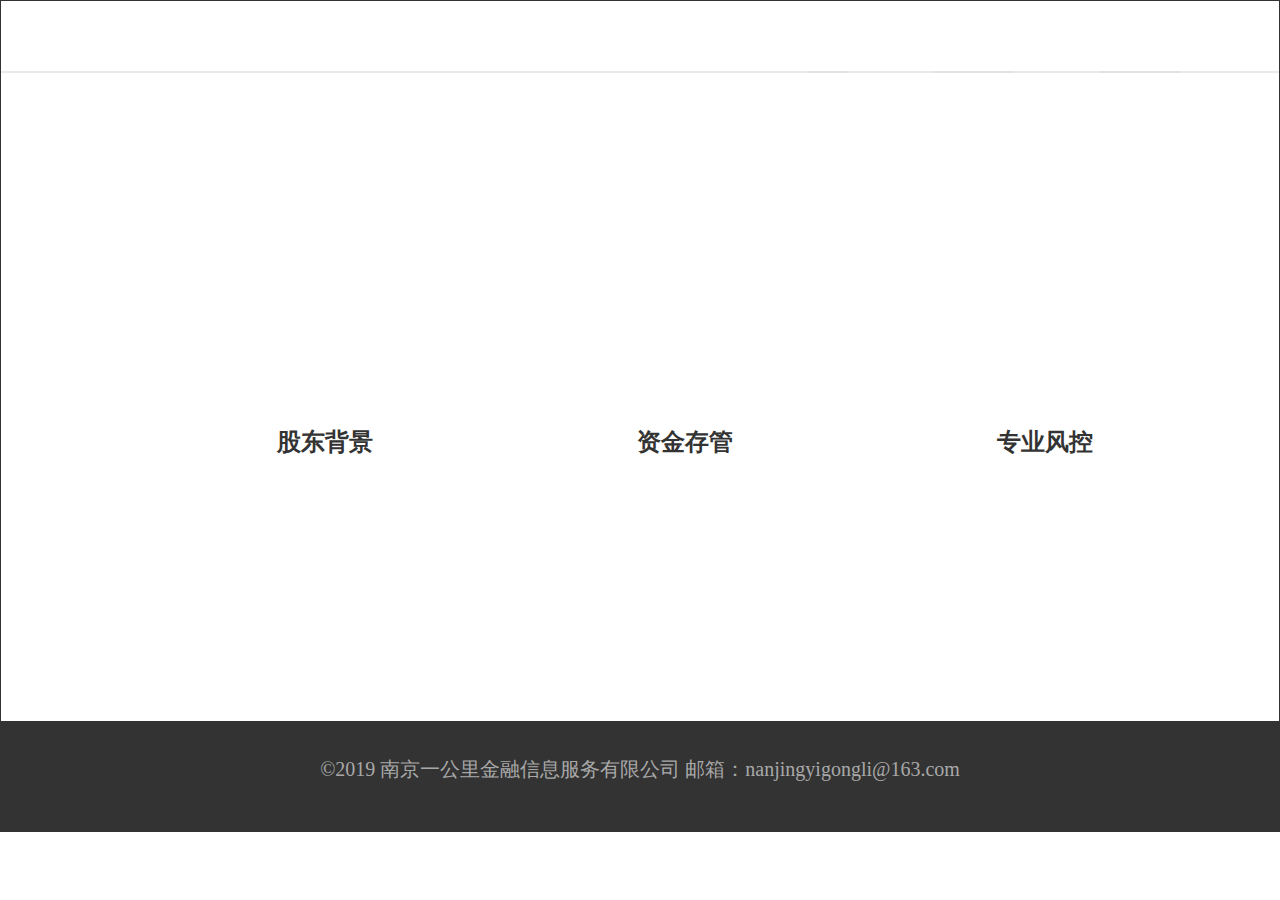
<file: llt/index.html>
<!DOCTYPE html>
<html>

<head>
    <meta charset="UTF-8">
    <title>一公里金融</title>
    <meta charset="UTF-8">
    <meta name="description" content="一公里金融,一公里金融下载，一公里金融官网，一公里金融app" />
    <meta name="keywords" content="一公里金融,一公里金融下载，一公里金融官网，一公里金融app" />
    <link rel="stylesheet" type="text/css" href="./css/reset.css" />
    <link rel="stylesheet" type="text/css" href="./css/base.css" />
</head>

<body>
<div class="banner" style="border:1px solid;">
    <div class="header">
        <div class="container clearFix">

            <div class="navBar">
                <ul class="list clearFix">
                    <li class="item">
                        <a href="/">首页</a>
                    </li>

                    <li class="item">
                        <a href="privacy.html" target="_blank">隐私政策</a>
                    </li>
                    <li class="item">
                                          <a href="register.html" target="_blank">注册协议</a>
                                      </li>

                </ul>
            </div>
        </div>
    </div>


    <div class="info">
        <div class="container clearFix">
            <div class="info-title">一公里金融介绍</div>
            <div class="info-line"></div>
            <div class="panel">
                <ul class="panel-list clearFix">
                    <li class="panel-item">
                        <div class="icon01"></div>
                        <p class="p1">股东背景</p>
                        <p class="p2">强大股东背景，累计融资超过13亿</p>
                        <p class="p3"></p>
                    </li>
                    <li class="panel-item">
                        <div class="icon02"></div>
                        <p class="p1">资金存管</p>
                        <p class="p2">接入百信银行资金存管系统，符合相关规定</p>
                        <p class="p3"></p>
                    </li>
                    <li class="panel-item">
                        <div class="icon03"></div>
                        <p class="p1">专业风控</p>
                        <p class="p2">大数据智能风控，结合人工智能风控系统</p>
                        <p class="p3"></p>
                    </li>



                </ul>
            </div>

        </div>
    </div>


</div>

<div class="footer">
    <p class="footer-p1">©2019 南京一公里金融信息服务有限公司  邮箱：nanjingyigongli@163.com</p>
</div>

<script src="./js/jquery.min.1.9.1.js"></script>
<script src="./js/base.js"></script>
</body>

</html>
</file>
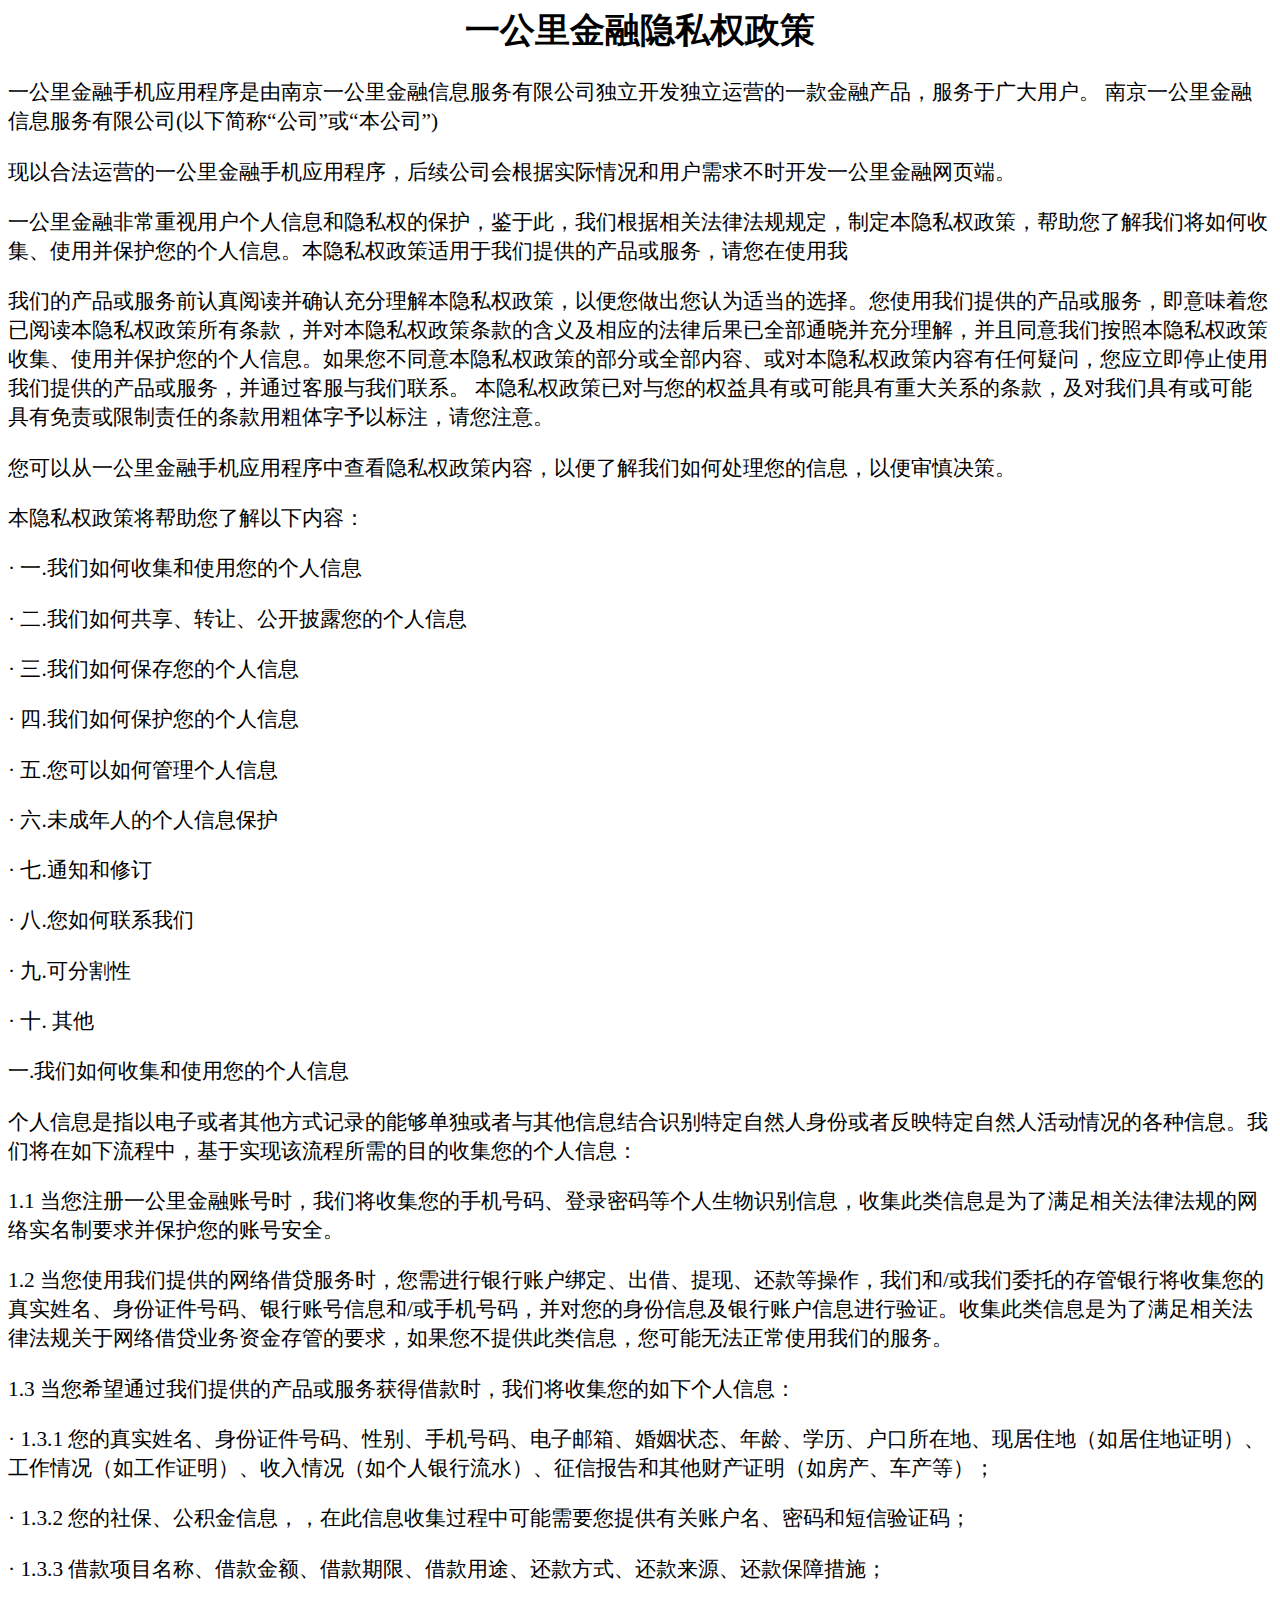
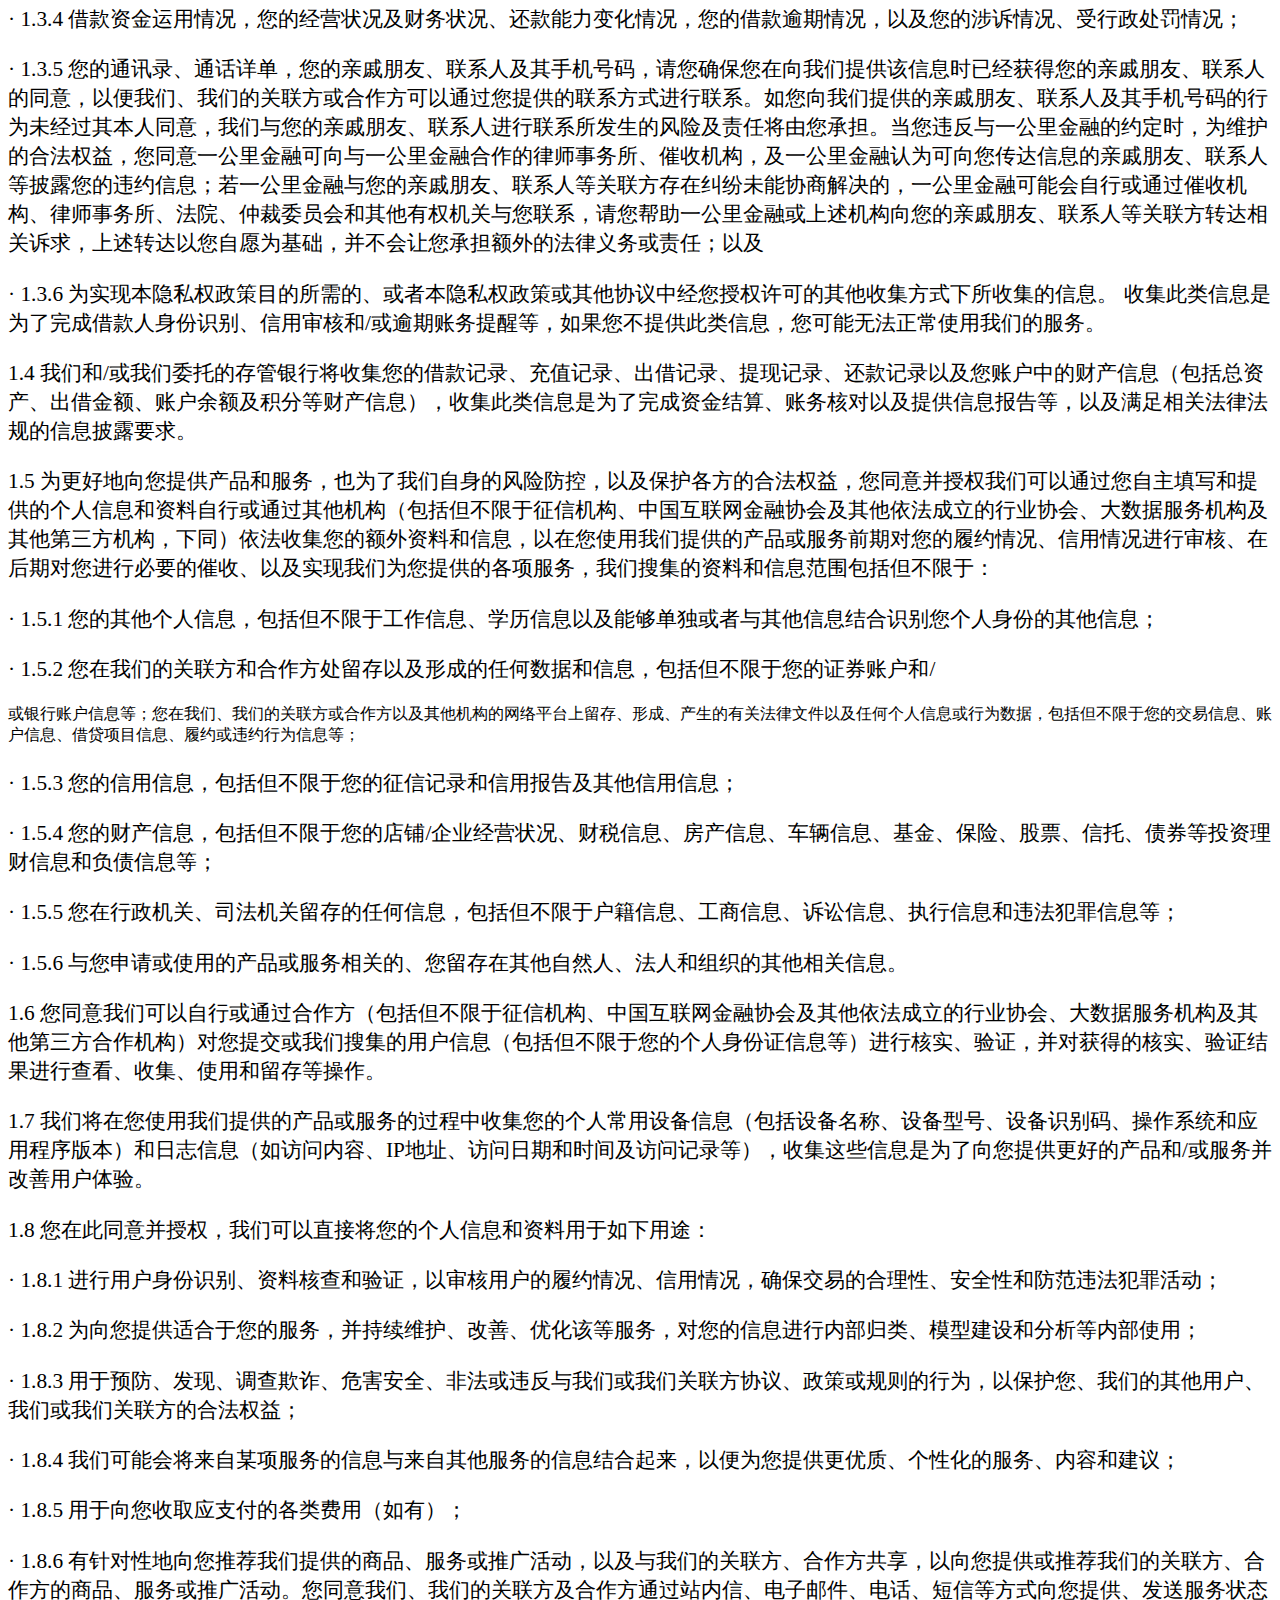
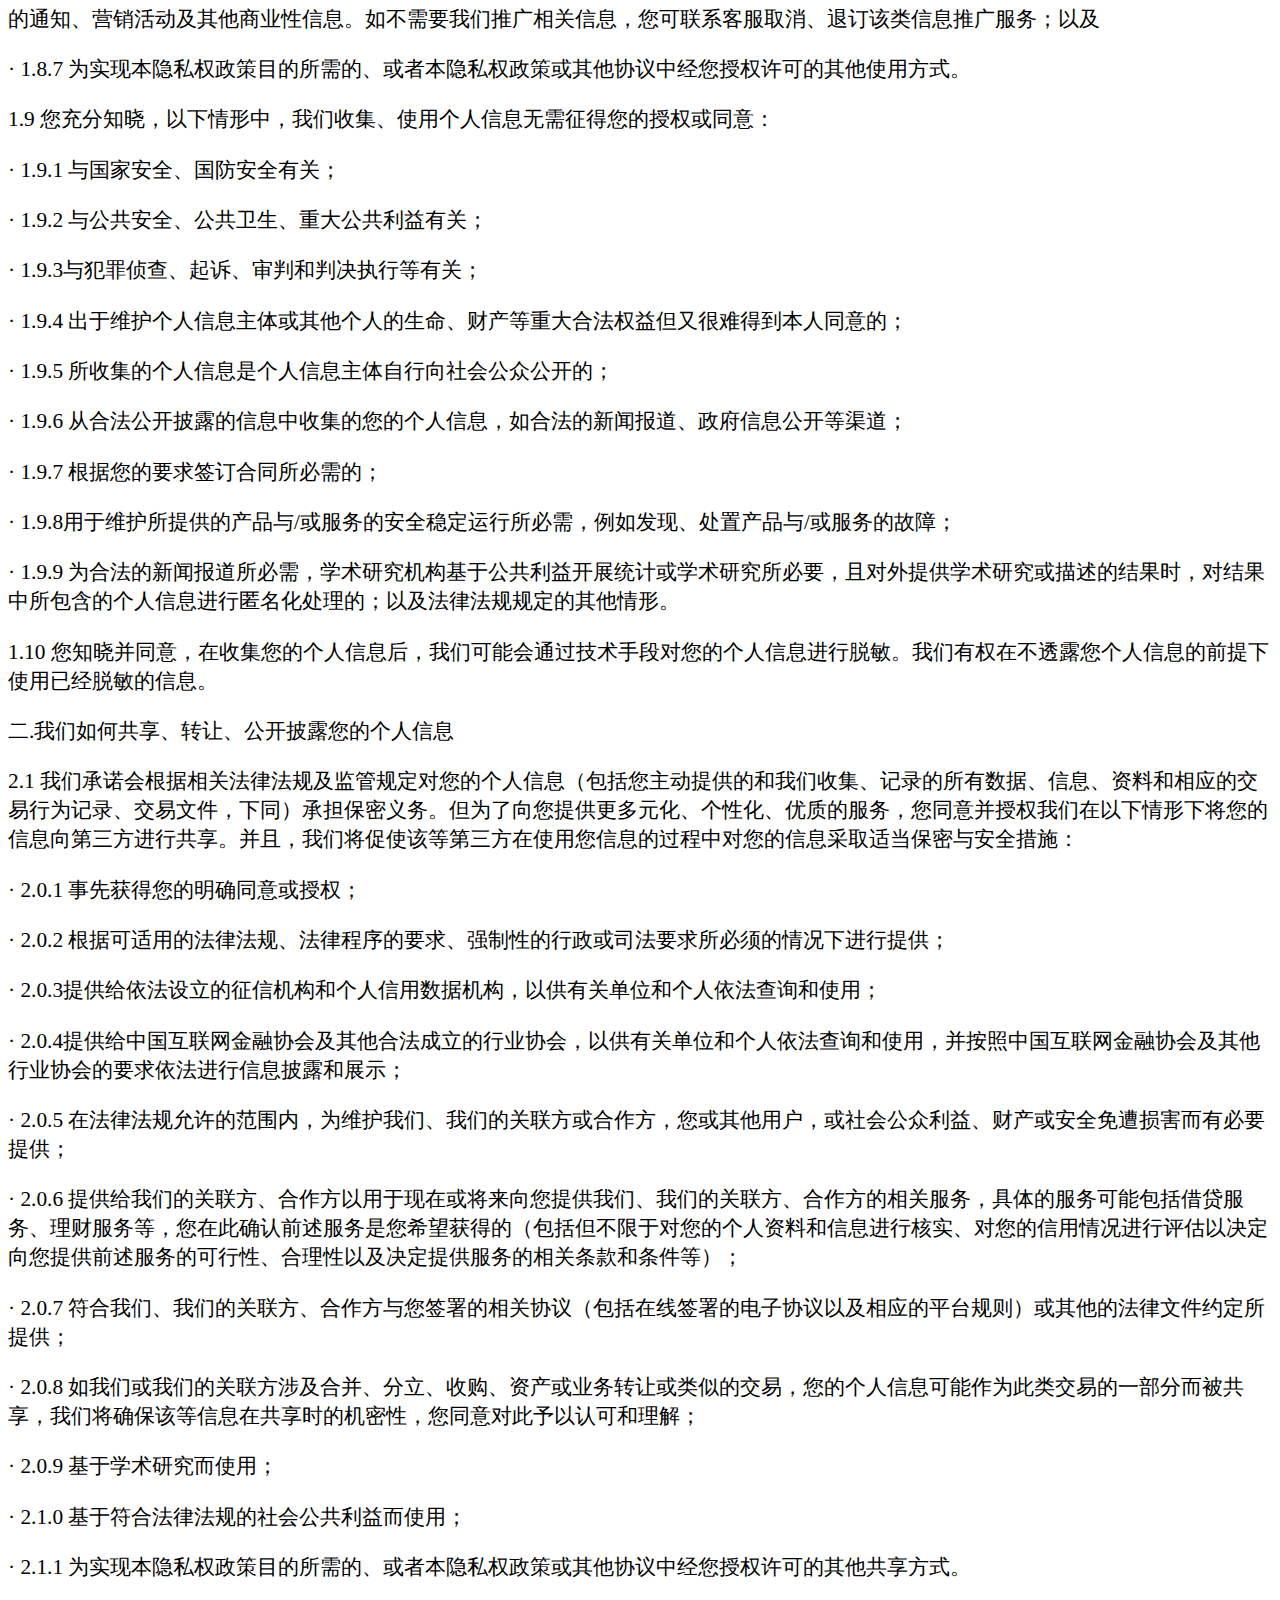
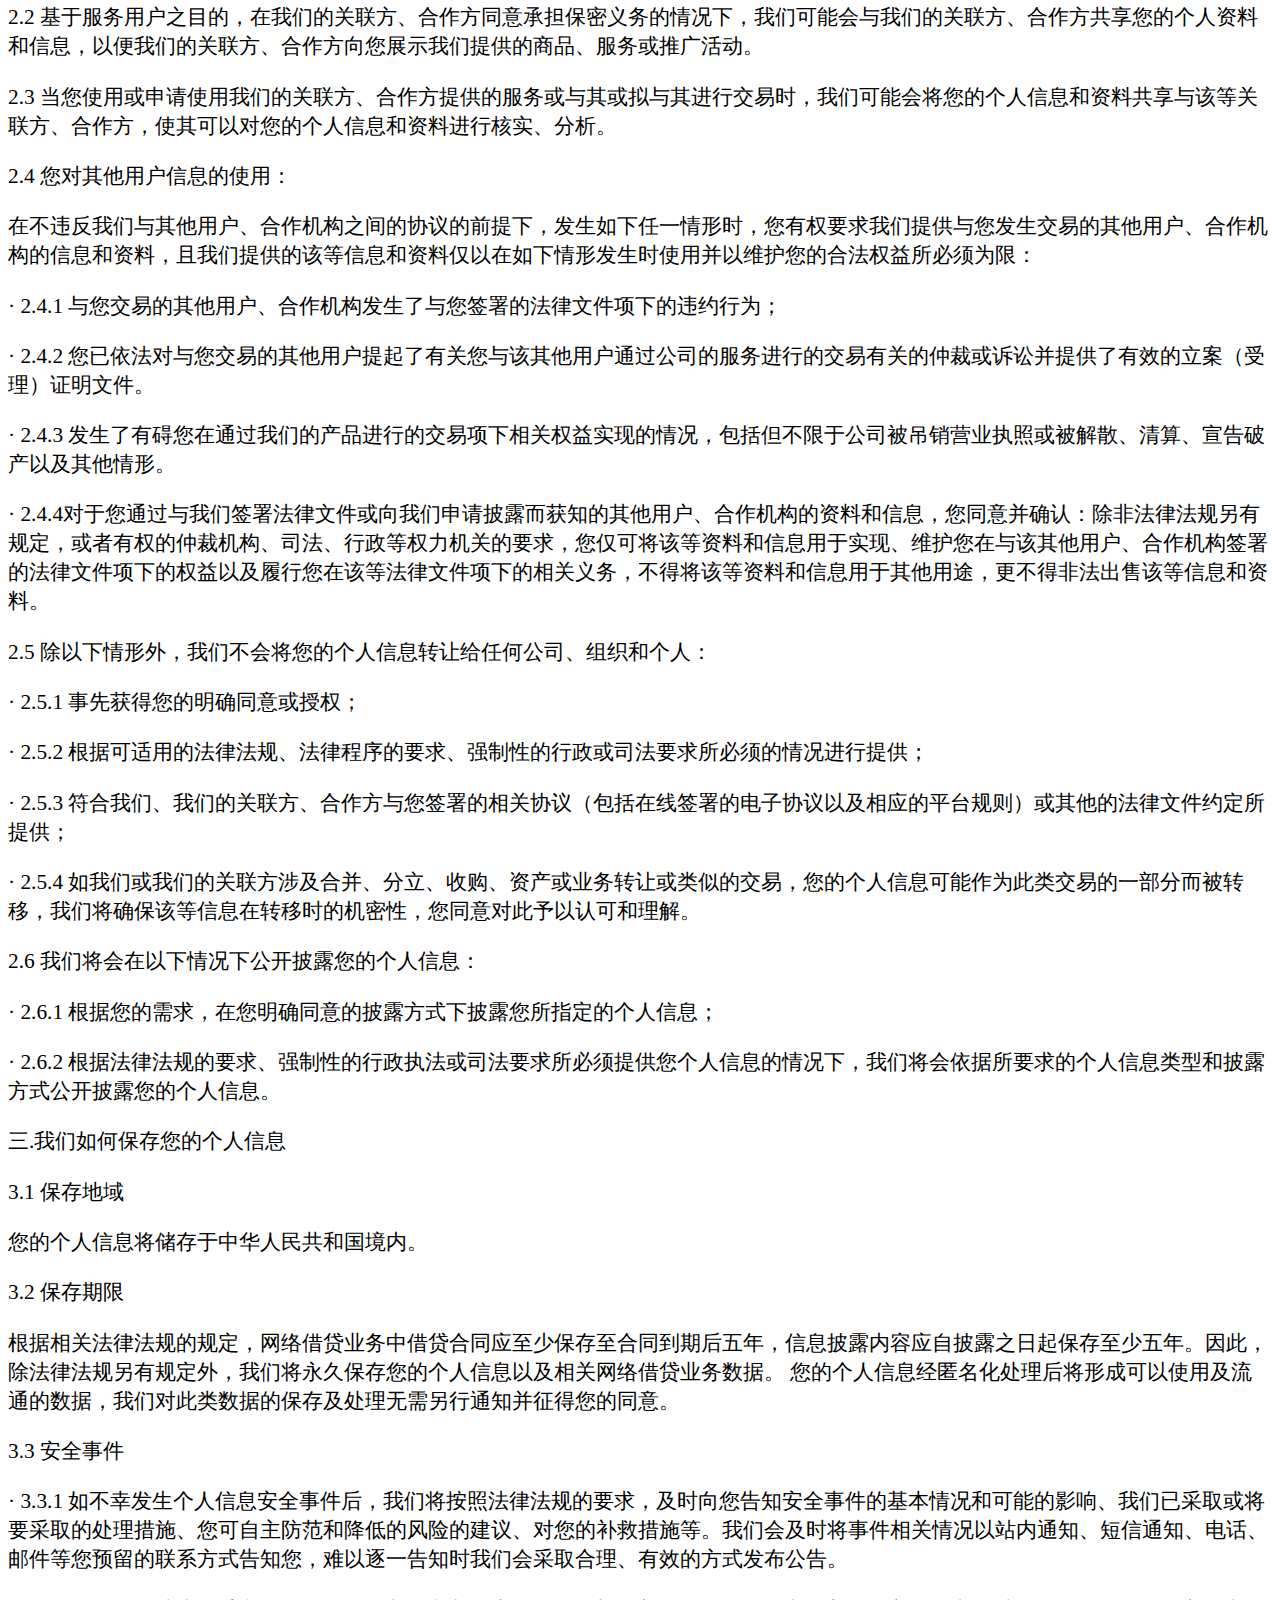
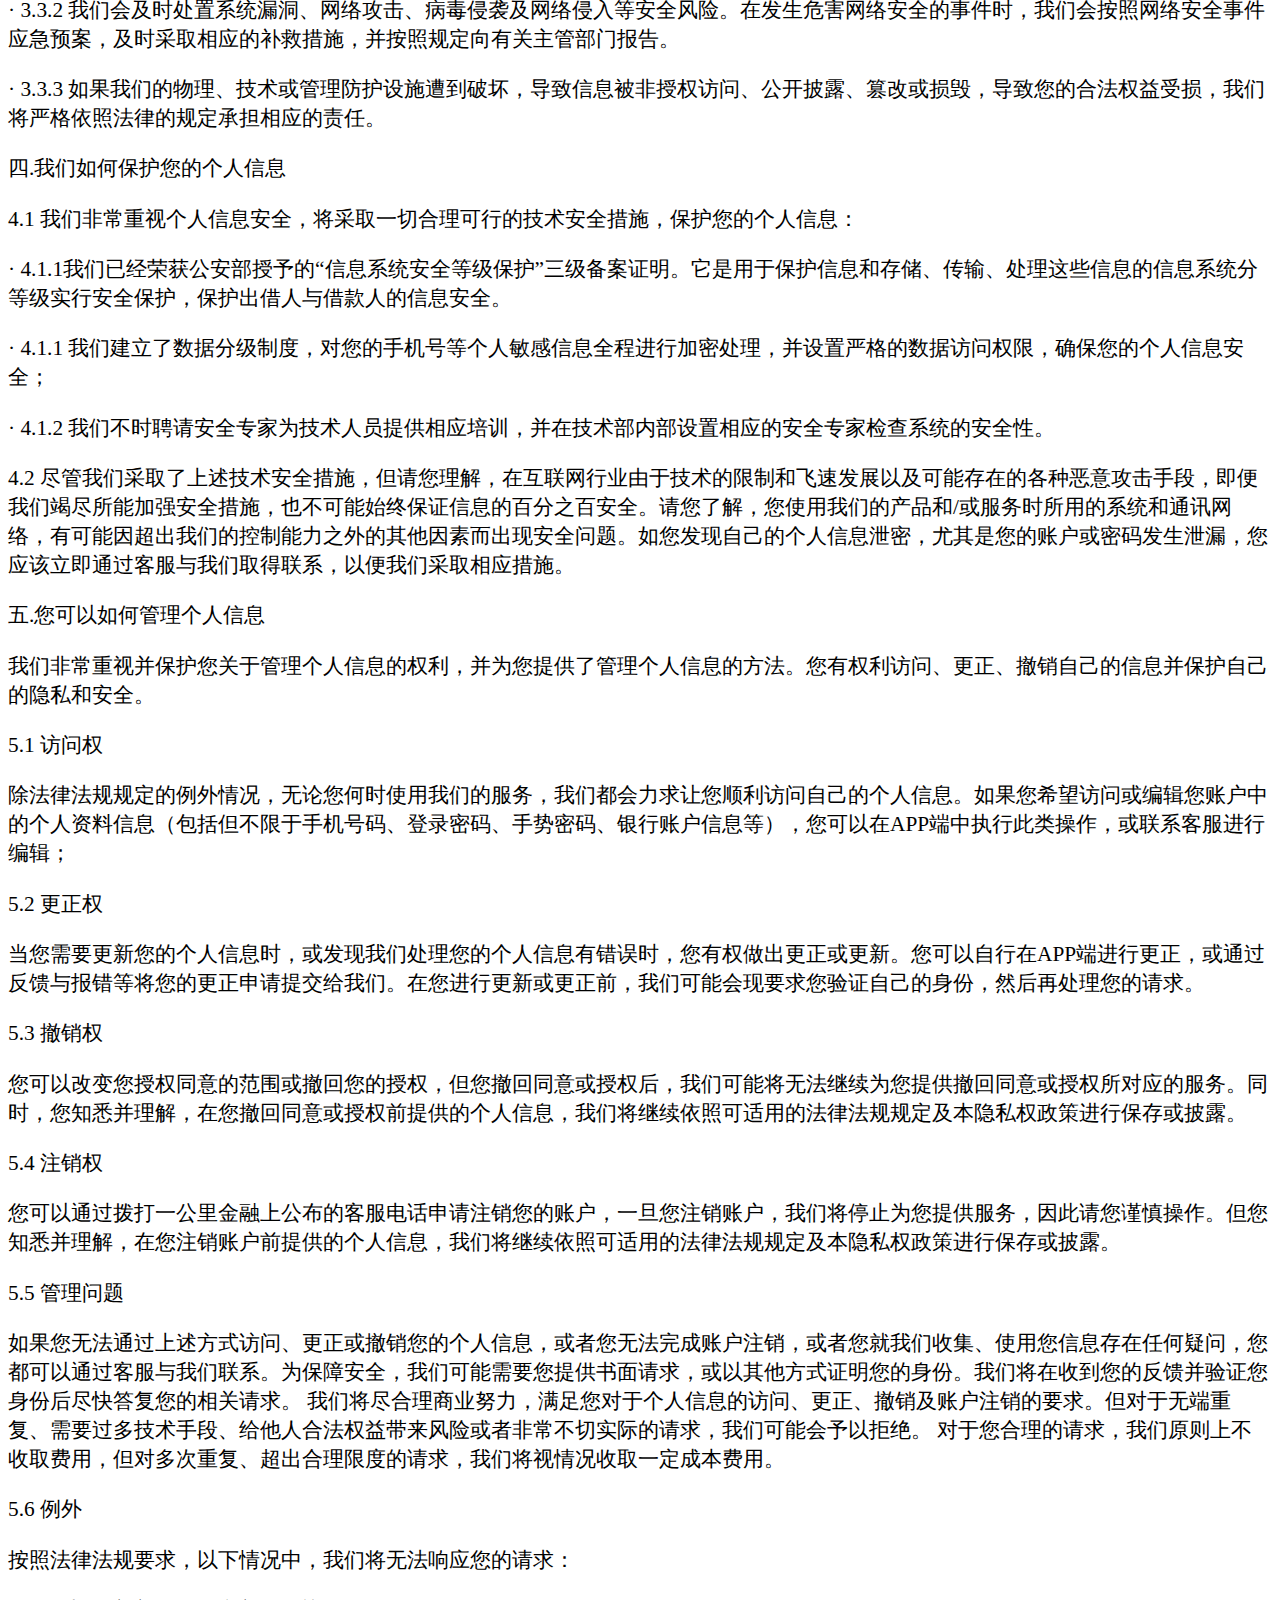
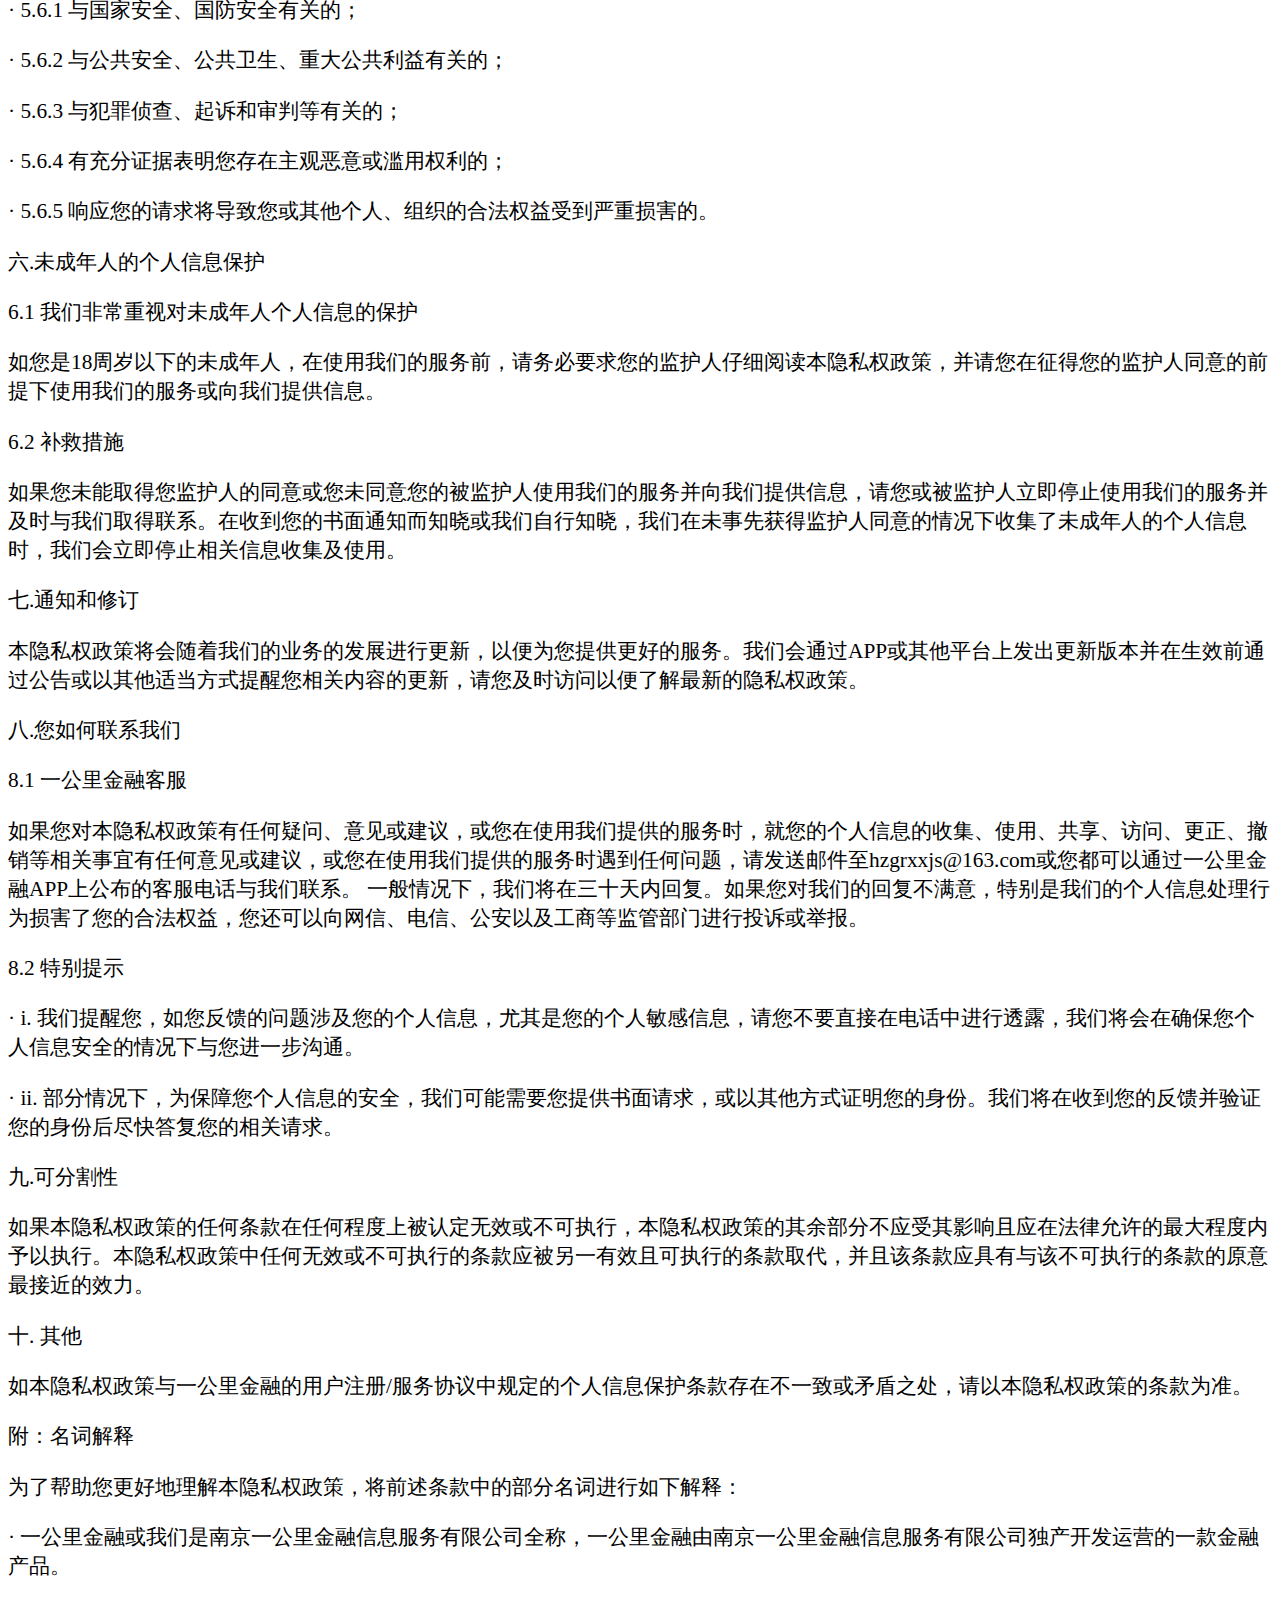
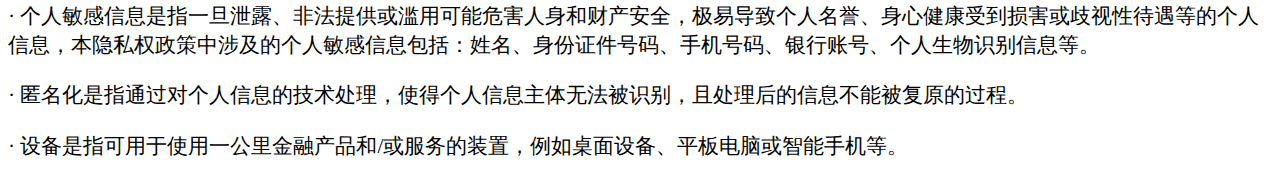
<file: llt/privacy.html>
<html>
<head>
    <meta http-equiv="Content-Type" content="text/html;charset=utf-8">
    <title>隐私协议</title>
    <style>
        p {
            font-size:16pt
        }
        h1 {
            font-size:26pt
        }
    </style>
</head>

<body>
<h1><center>一公里金融隐私权政策</center></h1>

<p>一公里金融手机应用程序是由南京一公里金融信息服务有限公司独立开发独立运营的一款金融产品，服务于广大用户。 南京一公里金融信息服务有限公司(以下简称“公司”或“本公司”)</p>
<p>现以合法运营的一公里金融手机应用程序，后续公司会根据实际情况和用户需求不时开发一公里金融网页端。</p>
<p>一公里金融非常重视用户个人信息和隐私权的保护，鉴于此，我们根据相关法律法规规定，制定本隐私权政策，帮助您了解我们将如何收集、使用并保护您的个人信息。本隐私权政策适用于我们提供的产品或服务，请您在使用我<p>我们的产品或服务前认真阅读并确认充分理解本隐私权政策，以便您做出您认为适当的选择。您使用我们提供的产品或服务，即意味着您已阅读本隐私权政策所有条款，并对本隐私权政策条款的含义及相应的法律后果已全部通晓并充分理解，并且同意我们按照本隐私权政策收集、使用并保护您的个人信息。如果您不同意本隐私权政策的部分或全部内容、或对本隐私权政策内容有任何疑问，您应立即停止使用我们提供的产品或服务，并通过客服与我们联系。
    本隐私权政策已对与您的权益具有或可能具有重大关系的条款，及对我们具有或可能具有免责或限制责任的条款用粗体字予以标注，请您注意。</p>
<p>您可以从一公里金融手机应用程序中查看隐私权政策内容，以便了解我们如何处理您的信息，以便审慎决策。</p>
<p>本隐私权政策将帮助您了解以下内容：</p>
<p>· 一.我们如何收集和使用您的个人信息</p>
<p>· 二.我们如何共享、转让、公开披露您的个人信息</p>
<p>· 三.我们如何保存您的个人信息</p>
<p>· 四.我们如何保护您的个人信息</p>
<p>· 五.您可以如何管理个人信息</p>
<p>· 六.未成年人的个人信息保护</p>
<p>· 七.通知和修订</p>
<p>· 八.您如何联系我们</p>
<p>· 九.可分割性</p>
<p>· 十. 其他</p>
<p>一.我们如何收集和使用您的个人信息</p>
<p>个人信息是指以电子或者其他方式记录的能够单独或者与其他信息结合识别特定自然人身份或者反映特定自然人活动情况的各种信息。我们将在如下流程中，基于实现该流程所需的目的收集您的个人信息：</p>
<p>1.1 当您注册一公里金融账号时，我们将收集您的手机号码、登录密码等个人生物识别信息，收集此类信息是为了满足相关法律法规的网络实名制要求并保护您的账号安全。</p>
<p>1.2 当您使用我们提供的网络借贷服务时，您需进行银行账户绑定、出借、提现、还款等操作，我们和/或我们委托的存管银行将收集您的真实姓名、身份证件号码、银行账号信息和/或手机号码，并对您的身份信息及银行账户信息进行验证。收集此类信息是为了满足相关法律法规关于网络借贷业务资金存管的要求，如果您不提供此类信息，您可能无法正常使用我们的服务。</p>
<p>1.3 当您希望通过我们提供的产品或服务获得借款时，我们将收集您的如下个人信息：</p>
<p>· 1.3.1 您的真实姓名、身份证件号码、性别、手机号码、电子邮箱、婚姻状态、年龄、学历、户口所在地、现居住地（如居住地证明）、工作情况（如工作证明）、收入情况（如个人银行流水）、征信报告和其他财产证明（如房产、车产等）；</p>
<p>· 1.3.2 您的社保、公积金信息，，在此信息收集过程中可能需要您提供有关账户名、密码和短信验证码；</p>
<p>· 1.3.3 借款项目名称、借款金额、借款期限、借款用途、还款方式、还款来源、还款保障措施；</p>
<p>· 1.3.4 借款资金运用情况，您的经营状况及财务状况、还款能力变化情况，您的借款逾期情况，以及您的涉诉情况、受行政处罚情况；</p>
<p>· 1.3.5 您的通讯录、通话详单，您的亲戚朋友、联系人及其手机号码，请您确保您在向我们提供该信息时已经获得您的亲戚朋友、联系人的同意，以便我们、我们的关联方或合作方可以通过您提供的联系方式进行联系。如您向我们提供的亲戚朋友、联系人及其手机号码的行为未经过其本人同意，我们与您的亲戚朋友、联系人进行联系所发生的风险及责任将由您承担。当您违反与一公里金融的约定时，为维护的合法权益，您同意一公里金融可向与一公里金融合作的律师事务所、催收机构，及一公里金融认为可向您传达信息的亲戚朋友、联系人等披露您的违约信息；若一公里金融与您的亲戚朋友、联系人等关联方存在纠纷未能协商解决的，一公里金融可能会自行或通过催收机构、律师事务所、法院、仲裁委员会和其他有权机关与您联系，请您帮助一公里金融或上述机构向您的亲戚朋友、联系人等关联方转达相关诉求，上述转达以您自愿为基础，并不会让您承担额外的法律义务或责任；以及</p>
<p>· 1.3.6 为实现本隐私权政策目的所需的、或者本隐私权政策或其他协议中经您授权许可的其他收集方式下所收集的信息。
    收集此类信息是为了完成借款人身份识别、信用审核和/或逾期账务提醒等，如果您不提供此类信息，您可能无法正常使用我们的服务。</p>
<p>1.4 我们和/或我们委托的存管银行将收集您的借款记录、充值记录、出借记录、提现记录、还款记录以及您账户中的财产信息（包括总资产、出借金额、账户余额及积分等财产信息），收集此类信息是为了完成资金结算、账务核对以及提供信息报告等，以及满足相关法律法规的信息披露要求。</p>
<p>1.5 为更好地向您提供产品和服务，也为了我们自身的风险防控，以及保护各方的合法权益，您同意并授权我们可以通过您自主填写和提供的个人信息和资料自行或通过其他机构（包括但不限于征信机构、中国互联网金融协会及其他依法成立的行业协会、大数据服务机构及其他第三方机构，下同）依法收集您的额外资料和信息，以在您使用我们提供的产品或服务前期对您的履约情况、信用情况进行审核、在后期对您进行必要的催收、以及实现我们为您提供的各项服务，我们搜集的资料和信息范围包括但不限于：</p>
<p>· 1.5.1 您的其他个人信息，包括但不限于工作信息、学历信息以及能够单独或者与其他信息结合识别您个人身份的其他信息；</p>
<p>· 1.5.2 您在我们的关联方和合作方处留存以及形成的任何数据和信息，包括但不限于您的证券账户和/</p>或银行账户信息等；您在我们、我们的关联方或合作方以及其他机构的网络平台上留存、形成、产生的有关法律文件以及任何个人信息或行为数据，包括但不限于您的交易信息、账户信息、借贷项目信息、履约或违约行为信息等；
<p>· 1.5.3 您的信用信息，包括但不限于您的征信记录和信用报告及其他信用信息；</p>
<p>· 1.5.4 您的财产信息，包括但不限于您的店铺/企业经营状况、财税信息、房产信息、车辆信息、基金、保险、股票、信托、债券等投资理财信息和负债信息等；</p>
<p>· 1.5.5 您在行政机关、司法机关留存的任何信息，包括但不限于户籍信息、工商信息、诉讼信息、执行信息和违法犯罪信息等；</p>
<p>· 1.5.6 与您申请或使用的产品或服务相关的、您留存在其他自然人、法人和组织的其他相关信息。</p>
<p>1.6 您同意我们可以自行或通过合作方（包括但不限于征信机构、中国互联网金融协会及其他依法成立的行业协会、大数据服务机构及其他第三方合作机构）对您提交或我们搜集的用户信息（包括但不限于您的个人身份证信息等）进行核实、验证，并对获得的核实、验证结果进行查看、收集、使用和留存等操作。</p>
<p>1.7 我们将在您使用我们提供的产品或服务的过程中收集您的个人常用设备信息（包括设备名称、设备型号、设备识别码、操作系统和应用程序版本）和日志信息（如访问内容、IP地址、访问日期和时间及访问记录等），收集这些信息是为了向您提供更好的产品和/或服务并改善用户体验。</p>
<p>1.8 您在此同意并授权，我们可以直接将您的个人信息和资料用于如下用途：</p>
<p>· 1.8.1 进行用户身份识别、资料核查和验证，以审核用户的履约情况、信用情况，确保交易的合理性、安全性和防范违法犯罪活动；</p>
<p>· 1.8.2 为向您提供适合于您的服务，并持续维护、改善、优化该等服务，对您的信息进行内部归类、模型建设和分析等内部使用；</p>
<p>· 1.8.3 用于预防、发现、调查欺诈、危害安全、非法或违反与我们或我们关联方协议、政策或规则的行为，以保护您、我们的其他用户、我们或我们关联方的合法权益；</p>
<p>· 1.8.4 我们可能会将来自某项服务的信息与来自其他服务的信息结合起来，以便为您提供更优质、个性化的服务、内容和建议；</p>
<p>· 1.8.5 用于向您收取应支付的各类费用（如有）；</p>
<p>· 1.8.6 有针对性地向您推荐我们提供的商品、服务或推广活动，以及与我们的关联方、合作方共享，以向您提供或推荐我们的关联方、合作方的商品、服务或推广活动。您同意我们、我们的关联方及合作方通过站内信、电子邮件、电话、短信等方式向您提供、发送服务状态的通知、营销活动及其他商业性信息。如不需要我们推广相关信息，您可联系客服取消、退订该类信息推广服务；以及</p>
<p>· 1.8.7 为实现本隐私权政策目的所需的、或者本隐私权政策或其他协议中经您授权许可的其他使用方式。</p>
<p>1.9 您充分知晓，以下情形中，我们收集、使用个人信息无需征得您的授权或同意：</p>
<p>· 1.9.1 与国家安全、国防安全有关；</p>
<p>· 1.9.2 与公共安全、公共卫生、重大公共利益有关；</p>
<p>· 1.9.3与犯罪侦查、起诉、审判和判决执行等有关；</p>
<p>· 1.9.4 出于维护个人信息主体或其他个人的生命、财产等重大合法权益但又很难得到本人同意的；</p>
<p>· 1.9.5 所收集的个人信息是个人信息主体自行向社会公众公开的；</p>
<p>· 1.9.6 从合法公开披露的信息中收集的您的个人信息，如合法的新闻报道、政府信息公开等渠道；</p>
<p>· 1.9.7 根据您的要求签订合同所必需的；</p>
<p>· 1.9.8用于维护所提供的产品与/或服务的安全稳定运行所必需，例如发现、处置产品与/或服务的故障；</p>
<p>· 1.9.9 为合法的新闻报道所必需，学术研究机构基于公共利益开展统计或学术研究所必要，且对外提供学术研究或描述的结果时，对结果中所包含的个人信息进行匿名化处理的；以及法律法规规定的其他情形。</p>
<p>1.10 您知晓并同意，在收集您的个人信息后，我们可能会通过技术手段对您的个人信息进行脱敏。我们有权在不透露您个人信息的前提下使用已经脱敏的信息。</p>
<p>二.我们如何共享、转让、公开披露您的个人信息</p>
<p>2.1 我们承诺会根据相关法律法规及监管规定对您的个人信息（包括您主动提供的和我们收集、记录的所有数据、信息、资料和相应的交易行为记录、交易文件，下同）承担保密义务。但为了向您提供更多元化、个性化、优质的服务，您同意并授权我们在以下情形下将您的信息向第三方进行共享。并且，我们将促使该等第三方在使用您信息的过程中对您的信息采取适当保密与安全措施：</p>
<p>· 2.0.1 事先获得您的明确同意或授权；</p>
<p>· 2.0.2 根据可适用的法律法规、法律程序的要求、强制性的行政或司法要求所必须的情况下进行提供；</p>
<p>· 2.0.3提供给依法设立的征信机构和个人信用数据机构，以供有关单位和个人依法查询和使用；</p>
<p>· 2.0.4提供给中国互联网金融协会及其他合法成立的行业协会，以供有关单位和个人依法查询和使用，并按照中国互联网金融协会及其他行业协会的要求依法进行信息披露和展示；</p>
<p>· 2.0.5 在法律法规允许的范围内，为维护我们、我们的关联方或合作方，您或其他用户，或社会公众利益、财产或安全免遭损害而有必要提供；</p>
<p>· 2.0.6 提供给我们的关联方、合作方以用于现在或将来向您提供我们、我们的关联方、合作方的相关服务，具体的服务可能包括借贷服务、理财服务等，您在此确认前述服务是您希望获得的（包括但不限于对您的个人资料和信息进行核实、对您的信用情况进行评估以决定向您提供前述服务的可行性、合理性以及决定提供服务的相关条款和条件等）；</p>
<p>· 2.0.7 符合我们、我们的关联方、合作方与您签署的相关协议（包括在线签署的电子协议以及相应的平台规则）或其他的法律文件约定所提供；</p>
<p>· 2.0.8 如我们或我们的关联方涉及合并、分立、收购、资产或业务转让或类似的交易，您的个人信息可能作为此类交易的一部分而被共享，我们将确保该等信息在共享时的机密性，您同意对此予以认可和理解；</p>
<p>· 2.0.9 基于学术研究而使用；</p>
<p>· 2.1.0 基于符合法律法规的社会公共利益而使用；</p>
<p>· 2.1.1 为实现本隐私权政策目的所需的、或者本隐私权政策或其他协议中经您授权许可的其他共享方式。</p>
<p>2.2 基于服务用户之目的，在我们的关联方、合作方同意承担保密义务的情况下，我们可能会与我们的关联方、合作方共享您的个人资料和信息，以便我们的关联方、合作方向您展示我们提供的商品、服务或推广活动。</p>
<p>2.3 当您使用或申请使用我们的关联方、合作方提供的服务或与其或拟与其进行交易时，我们可能会将您的个人信息和资料共享与该等关联方、合作方，使其可以对您的个人信息和资料进行核实、分析。</p>
<p>2.4 您对其他用户信息的使用：</p>
<p>在不违反我们与其他用户、合作机构之间的协议的前提下，发生如下任一情形时，您有权要求我们提供与您发生交易的其他用户、合作机构的信息和资料，且我们提供的该等信息和资料仅以在如下情形发生时使用并以维护您的合法权益所必须为限：</p>
<p>· 2.4.1 与您交易的其他用户、合作机构发生了与您签署的法律文件项下的违约行为；</p>
<p>· 2.4.2 您已依法对与您交易的其他用户提起了有关您与该其他用户通过公司的服务进行的交易有关的仲裁或诉讼并提供了有效的立案（受理）证明文件。</p>
<p>· 2.4.3 发生了有碍您在通过我们的产品进行的交易项下相关权益实现的情况，包括但不限于公司被吊销营业执照或被解散、清算、宣告破产以及其他情形。</p>
<p>· 2.4.4对于您通过与我们签署法律文件或向我们申请披露而获知的其他用户、合作机构的资料和信息，您同意并确认：除非法律法规另有规定，或者有权的仲裁机构、司法、行政等权力机关的要求，您仅可将该等资料和信息用于实现、维护您在与该其他用户、合作机构签署的法律文件项下的权益以及履行您在该等法律文件项下的相关义务，不得将该等资料和信息用于其他用途，更不得非法出售该等信息和资料。</p>
<p>2.5 除以下情形外，我们不会将您的个人信息转让给任何公司、组织和个人：</p>
<p>· 2.5.1 事先获得您的明确同意或授权；</p>
<p>· 2.5.2 根据可适用的法律法规、法律程序的要求、强制性的行政或司法要求所必须的情况进行提供；</p>
<p>· 2.5.3 符合我们、我们的关联方、合作方与您签署的相关协议（包括在线签署的电子协议以及相应的平台规则）或其他的法律文件约定所提供；</p>
<p>· 2.5.4 如我们或我们的关联方涉及合并、分立、收购、资产或业务转让或类似的交易，您的个人信息可能作为此类交易的一部分而被转移，我们将确保该等信息在转移时的机密性，您同意对此予以认可和理解。
<p>2.6 我们将会在以下情况下公开披露您的个人信息：</p>
<p>· 2.6.1 根据您的需求，在您明确同意的披露方式下披露您所指定的个人信息；</p>
<p>· 2.6.2 根据法律法规的要求、强制性的行政执法或司法要求所必须提供您个人信息的情况下，我们将会依据所要求的个人信息类型和披露方式公开披露您的个人信息。</p>
<p>三.我们如何保存您的个人信息</p>
<p>3.1 保存地域</p>
<p>您的个人信息将储存于中华人民共和国境内。</p>
<p>3.2 保存期限</p>
<p>根据相关法律法规的规定，网络借贷业务中借贷合同应至少保存至合同到期后五年，信息披露内容应自披露之日起保存至少五年。因此，除法律法规另有规定外，我们将永久保存您的个人信息以及相关网络借贷业务数据。
    您的个人信息经匿名化处理后将形成可以使用及流通的数据，我们对此类数据的保存及处理无需另行通知并征得您的同意。</p>
<p>3.3 安全事件</p>
<p>· 3.3.1 如不幸发生个人信息安全事件后，我们将按照法律法规的要求，及时向您告知安全事件的基本情况和可能的影响、我们已采取或将要采取的处理措施、您可自主防范和降低的风险的建议、对您的补救措施等。我们会及时将事件相关情况以站内通知、短信通知、电话、邮件等您预留的联系方式告知您，难以逐一告知时我们会采取合理、有效的方式发布公告。</p>
<p>· 3.3.2 我们会及时处置系统漏洞、网络攻击、病毒侵袭及网络侵入等安全风险。在发生危害网络安全的事件时，我们会按照网络安全事件应急预案，及时采取相应的补救措施，并按照规定向有关主管部门报告。</p>
<p>· 3.3.3 如果我们的物理、技术或管理防护设施遭到破坏，导致信息被非授权访问、公开披露、篡改或损毁，导致您的合法权益受损，我们将严格依照法律的规定承担相应的责任。</p>
<p>四.我们如何保护您的个人信息</p>
<p>4.1 我们非常重视个人信息安全，将采取一切合理可行的技术安全措施，保护您的个人信息：</p>
<p>· 4.1.1我们已经荣获公安部授予的“信息系统安全等级保护”三级备案证明。它是用于保护信息和存储、传输、处理这些信息的信息系统分等级实行安全保护，保护出借人与借款人的信息安全。</p>
<p>· 4.1.1 我们建立了数据分级制度，对您的手机号等个人敏感信息全程进行加密处理，并设置严格的数据访问权限，确保您的个人信息安全；</p>
<p>· 4.1.2 我们不时聘请安全专家为技术人员提供相应培训，并在技术部内部设置相应的安全专家检查系统的安全性。</p>
<p>4.2 尽管我们采取了上述技术安全措施，但请您理解，在互联网行业由于技术的限制和飞速发展以及可能存在的各种恶意攻击手段，即便我们竭尽所能加强安全措施，也不可能始终保证信息的百分之百安全。请您了解，您使用我们的产品和/或服务时所用的系统和通讯网络，有可能因超出我们的控制能力之外的其他因素而出现安全问题。如您发现自己的个人信息泄密，尤其是您的账户或密码发生泄漏，您应该立即通过客服与我们取得联系，以便我们采取相应措施。</p>
<p>五.您可以如何管理个人信息</p>
<p>我们非常重视并保护您关于管理个人信息的权利，并为您提供了管理个人信息的方法。您有权利访问、更正、撤销自己的信息并保护自己的隐私和安全。</p>
<p>5.1 访问权</p>
<p>除法律法规规定的例外情况，无论您何时使用我们的服务，我们都会力求让您顺利访问自己的个人信息。如果您希望访问或编辑您账户中的个人资料信息（包括但不限于手机号码、登录密码、手势密码、银行账户信息等），您可以在APP端中执行此类操作，或联系客服进行编辑；</p>
<p>5.2 更正权</p>
<p>当您需要更新您的个人信息时，或发现我们处理您的个人信息有错误时，您有权做出更正或更新。您可以自行在APP端进行更正，或通过反馈与报错等将您的更正申请提交给我们。在您进行更新或更正前，我们可能会现要求您验证自己的身份，然后再处理您的请求。</p>
<p>5.3 撤销权</p>
<p>您可以改变您授权同意的范围或撤回您的授权，但您撤回同意或授权后，我们可能将无法继续为您提供撤回同意或授权所对应的服务。同时，您知悉并理解，在您撤回同意或授权前提供的个人信息，我们将继续依照可适用的法律法规规定及本隐私权政策进行保存或披露。</p>
<p>5.4 注销权</p>
<p>您可以通过拨打一公里金融上公布的客服电话申请注销您的账户，一旦您注销账户，我们将停止为您提供服务，因此请您谨慎操作。但您知悉并理解，在您注销账户前提供的个人信息，我们将继续依照可适用的法律法规规定及本隐私权政策进行保存或披露。</p>
<p>5.5 管理问题</p>
<p>如果您无法通过上述方式访问、更正或撤销您的个人信息，或者您无法完成账户注销，或者您就我们收集、使用您信息存在任何疑问，您都可以通过客服与我们联系。为保障安全，我们可能需要您提供书面请求，或以其他方式证明您的身份。我们将在收到您的反馈并验证您身份后尽快答复您的相关请求。
    我们将尽合理商业努力，满足您对于个人信息的访问、更正、撤销及账户注销的要求。但对于无端重复、需要过多技术手段、给他人合法权益带来风险或者非常不切实际的请求，我们可能会予以拒绝。
    对于您合理的请求，我们原则上不收取费用，但对多次重复、超出合理限度的请求，我们将视情况收取一定成本费用。</p>
<p>5.6 例外</p>
<p>按照法律法规要求，以下情况中，我们将无法响应您的请求：</p>
<p>· 5.6.1 与国家安全、国防安全有关的；</p>
<p>· 5.6.2 与公共安全、公共卫生、重大公共利益有关的；</p>
<p>· 5.6.3 与犯罪侦查、起诉和审判等有关的；</p>
<p>· 5.6.4 有充分证据表明您存在主观恶意或滥用权利的；</p>
<p>· 5.6.5 响应您的请求将导致您或其他个人、组织的合法权益受到严重损害的。</p>
<p>六.未成年人的个人信息保护</p>
<p>6.1 我们非常重视对未成年人个人信息的保护</p>
<p>如您是18周岁以下的未成年人，在使用我们的服务前，请务必要求您的监护人仔细阅读本隐私权政策，并请您在征得您的监护人同意的前提下使用我们的服务或向我们提供信息。</p>
<p>6.2 补救措施</p>
<p>如果您未能取得您监护人的同意或您未同意您的被监护人使用我们的服务并向我们提供信息，请您或被监护人立即停止使用我们的服务并及时与我们取得联系。在收到您的书面通知而知晓或我们自行知晓，我们在未事先获得监护人同意的情况下收集了未成年人的个人信息时，我们会立即停止相关信息收集及使用。</p>
<p>七.通知和修订</p>
<p>本隐私权政策将会随着我们的业务的发展进行更新，以便为您提供更好的服务。我们会通过APP或其他平台上发出更新版本并在生效前通过公告或以其他适当方式提醒您相关内容的更新，请您及时访问以便了解最新的隐私权政策。</p>
<p>八.您如何联系我们</p>
<p>8.1 一公里金融客服</p>
<p>如果您对本隐私权政策有任何疑问、意见或建议，或您在使用我们提供的服务时，就您的个人信息的收集、使用、共享、访问、更正、撤销等相关事宜有任何意见或建议，或您在使用我们提供的服务时遇到任何问题，请发送邮件至hzgrxxjs@163.com或您都可以通过一公里金融APP上公布的客服电话与我们联系。
    一般情况下，我们将在三十天内回复。如果您对我们的回复不满意，特别是我们的个人信息处理行为损害了您的合法权益，您还可以向网信、电信、公安以及工商等监管部门进行投诉或举报。</p>
<p>8.2 特别提示</p>
<p>· i. 我们提醒您，如您反馈的问题涉及您的个人信息，尤其是您的个人敏感信息，请您不要直接在电话中进行透露，我们将会在确保您个人信息安全的情况下与您进一步沟通。</p>
<p>· ii. 部分情况下，为保障您个人信息的安全，我们可能需要您提供书面请求，或以其他方式证明您的身份。我们将在收到您的反馈并验证您的身份后尽快答复您的相关请求。</p>
<p>九.可分割性</p>
<p>如果本隐私权政策的任何条款在任何程度上被认定无效或不可执行，本隐私权政策的其余部分不应受其影响且应在法律允许的最大程度内予以执行。本隐私权政策中任何无效或不可执行的条款应被另一有效且可执行的条款取代，并且该条款应具有与该不可执行的条款的原意最接近的效力。</p>
<p>十. 其他</p>
<p>如本隐私权政策与一公里金融的用户注册/服务协议中规定的个人信息保护条款存在不一致或矛盾之处，请以本隐私权政策的条款为准。</p>
<p>附：名词解释</p>
<p>为了帮助您更好地理解本隐私权政策，将前述条款中的部分名词进行如下解释：</p>
<p>· 一公里金融或我们是南京一公里金融信息服务有限公司全称，一公里金融由南京一公里金融信息服务有限公司独产开发运营的一款金融产品。</p>
<p>· 个人敏感信息是指一旦泄露、非法提供或滥用可能危害人身和财产安全，极易导致个人名誉、身心健康受到损害或歧视性待遇等的个人信息，本隐私权政策中涉及的个人敏感信息包括：姓名、身份证件号码、手机号码、银行账号、个人生物识别信息等。</p>
<p>· 匿名化是指通过对个人信息的技术处理，使得个人信息主体无法被识别，且处理后的信息不能被复原的过程。</p>
<p>· 设备是指可用于使用一公里金融产品和/或服务的装置，例如桌面设备、平板电脑或智能手机等。</p>


</body>
</html>
</file>
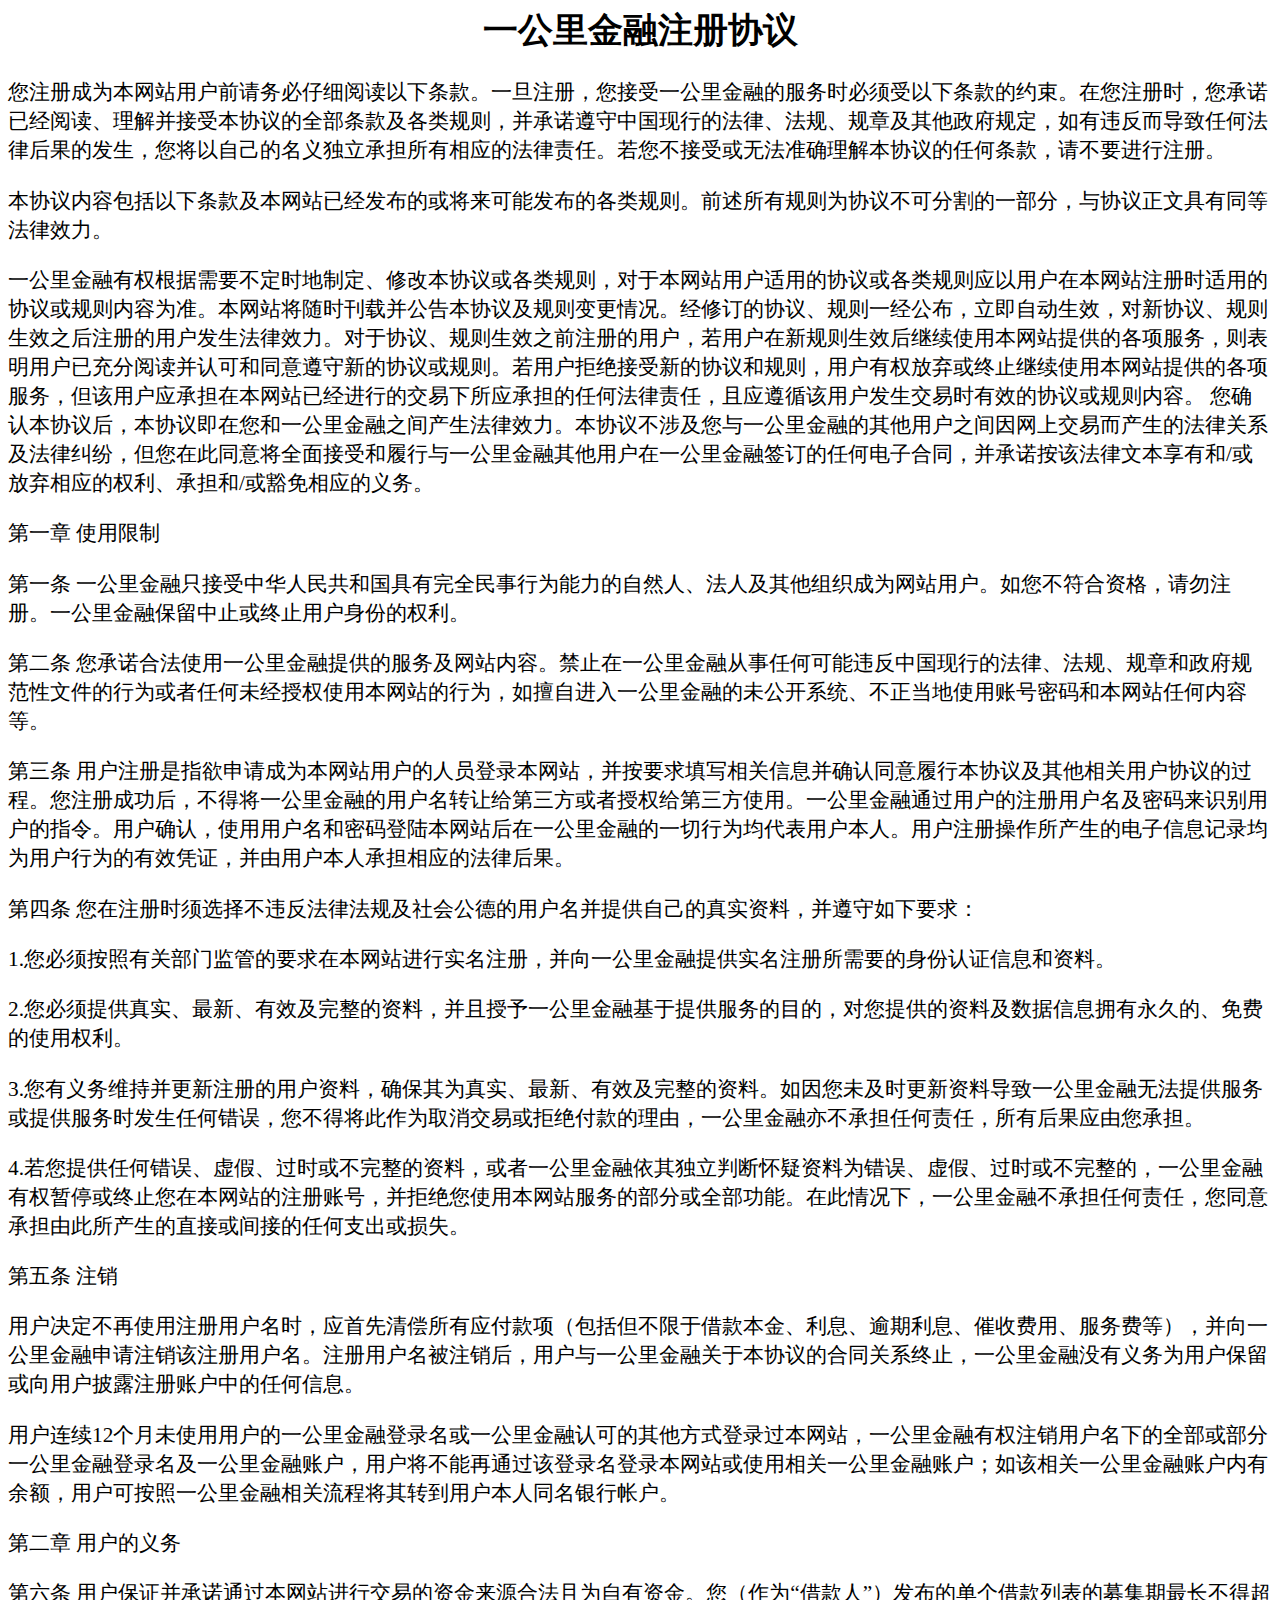
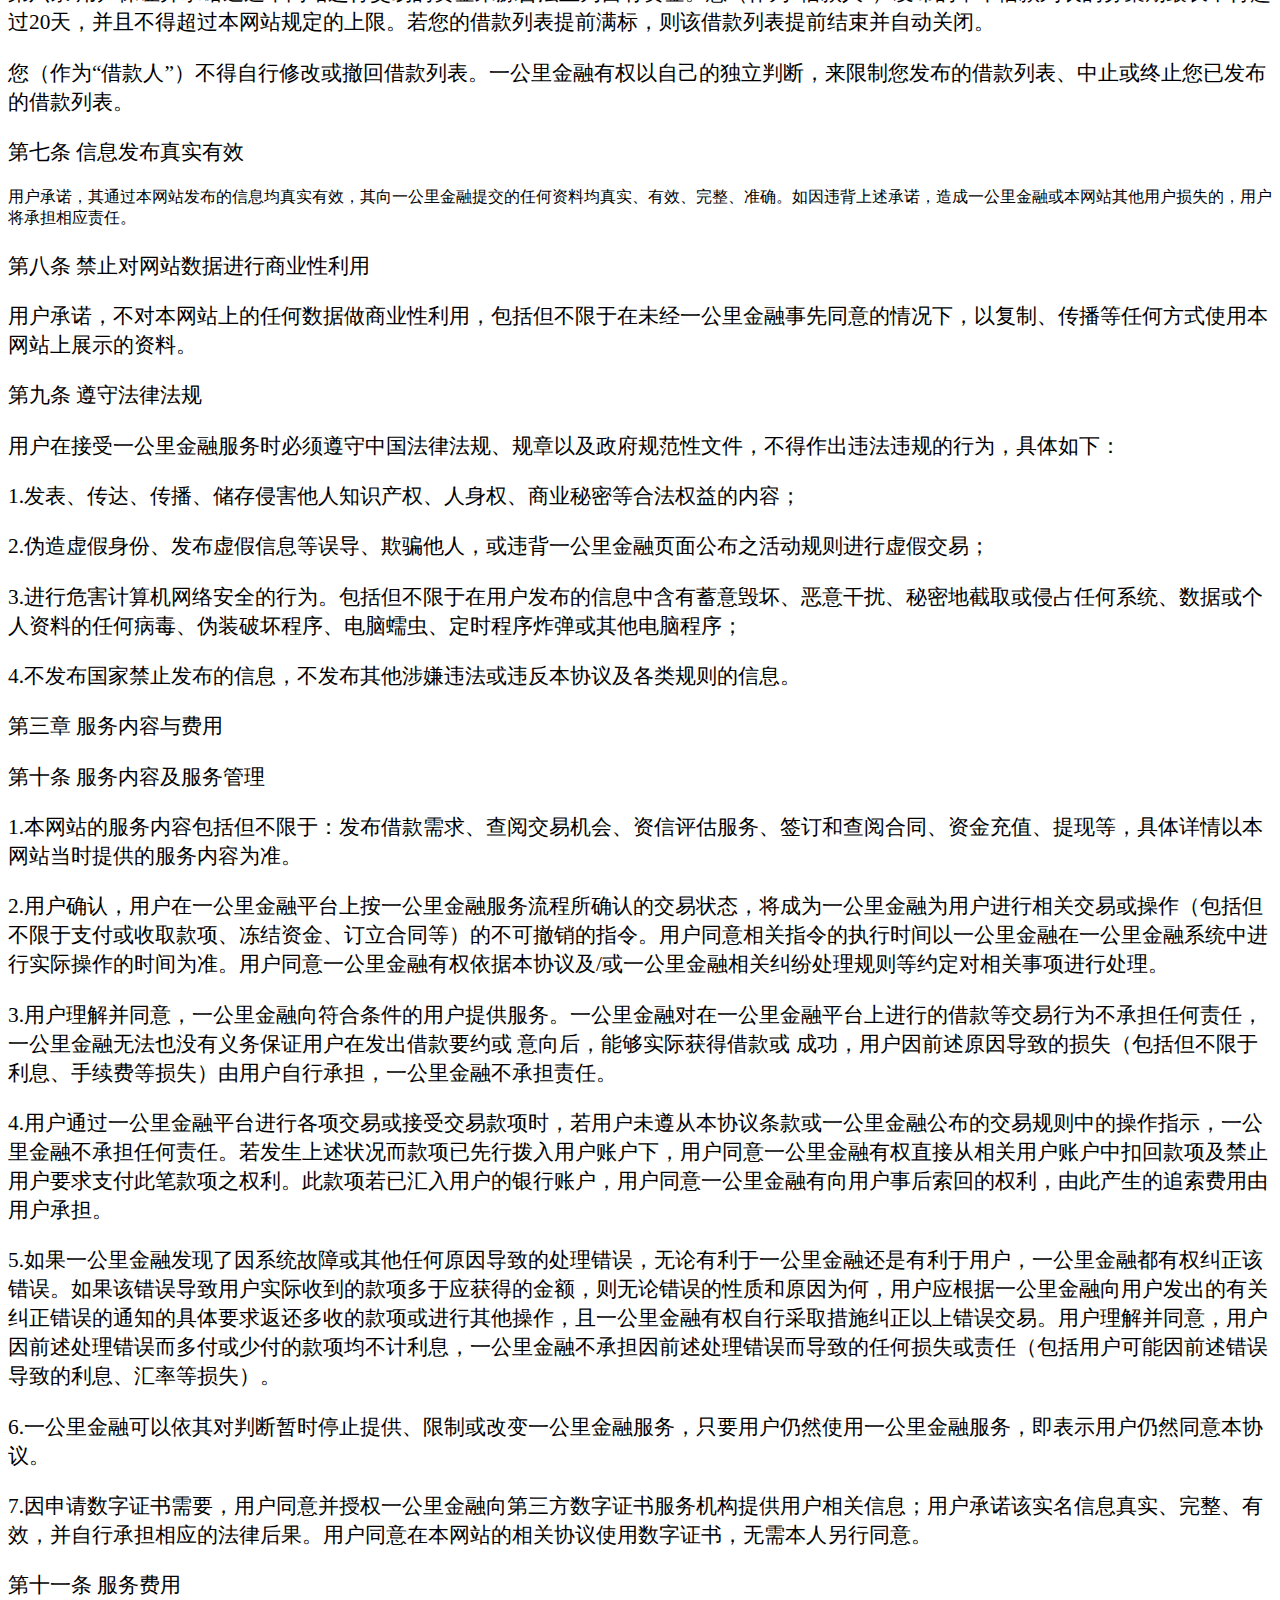
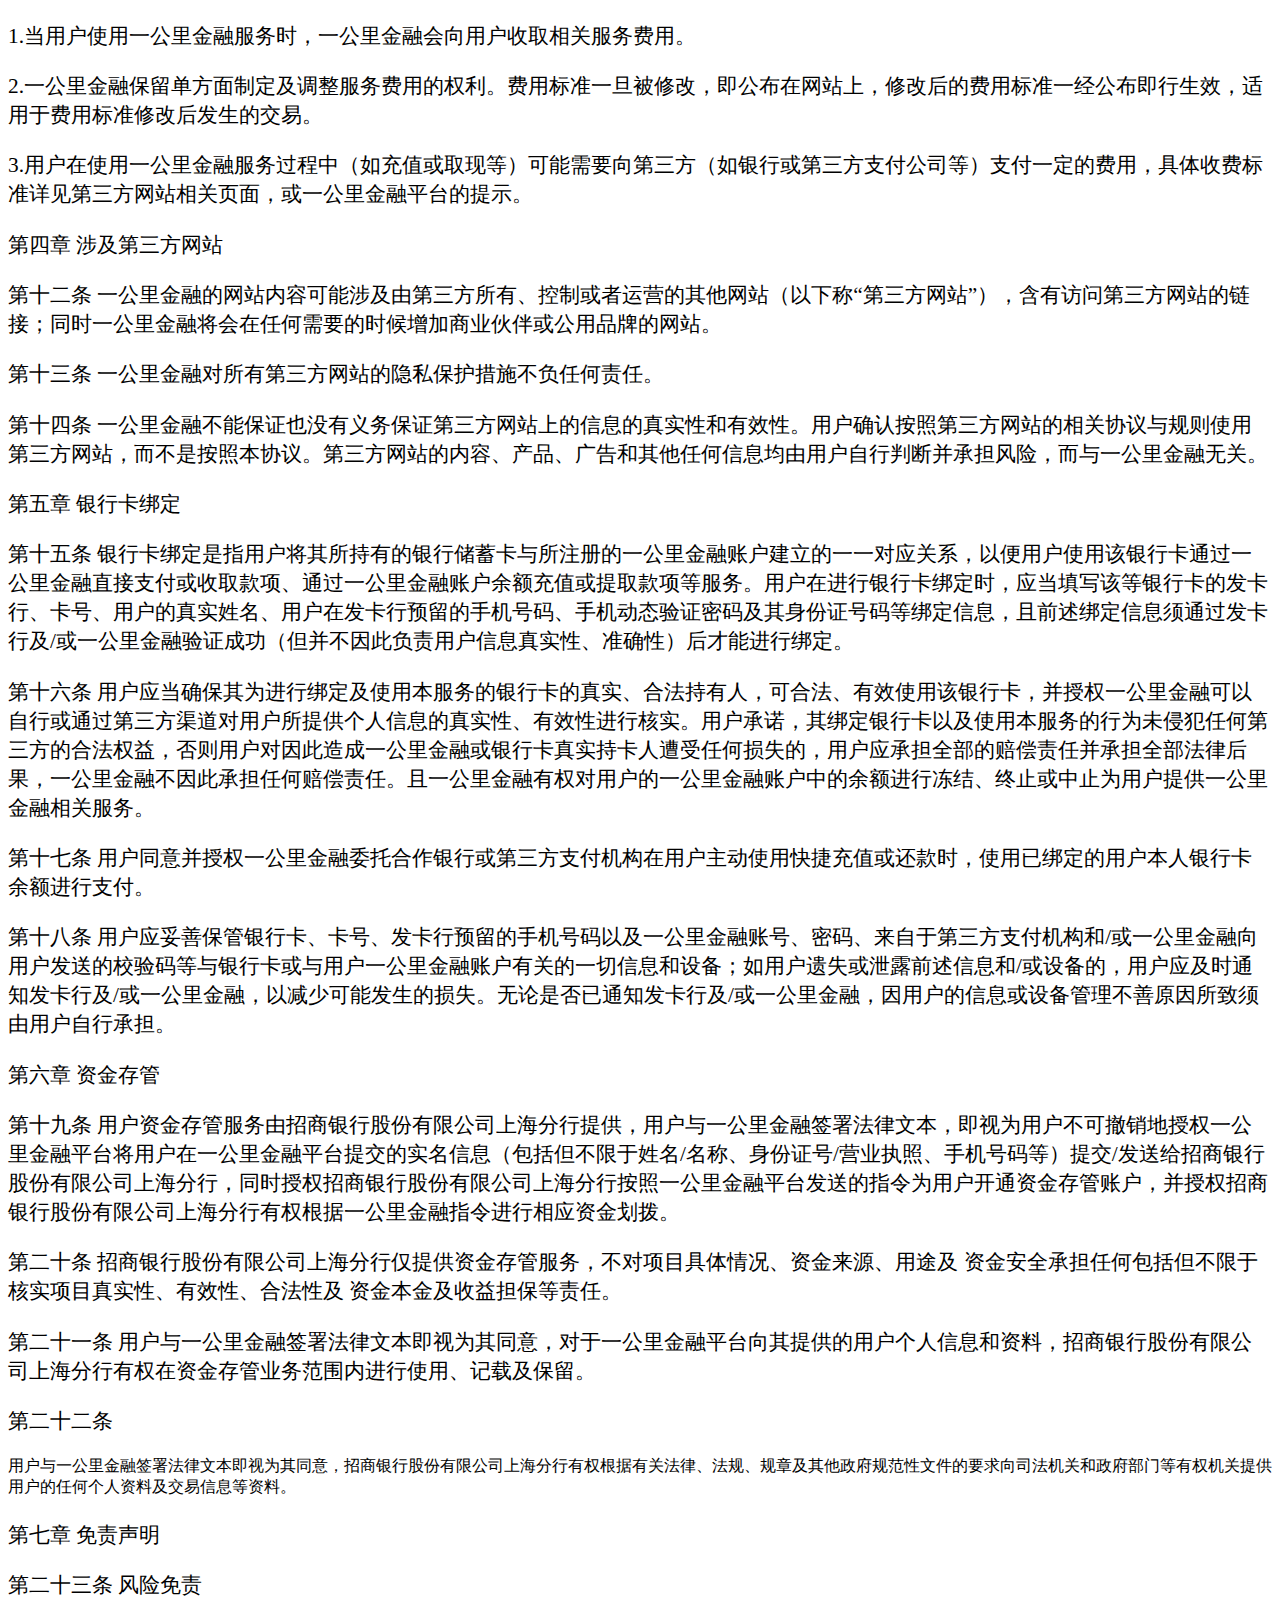
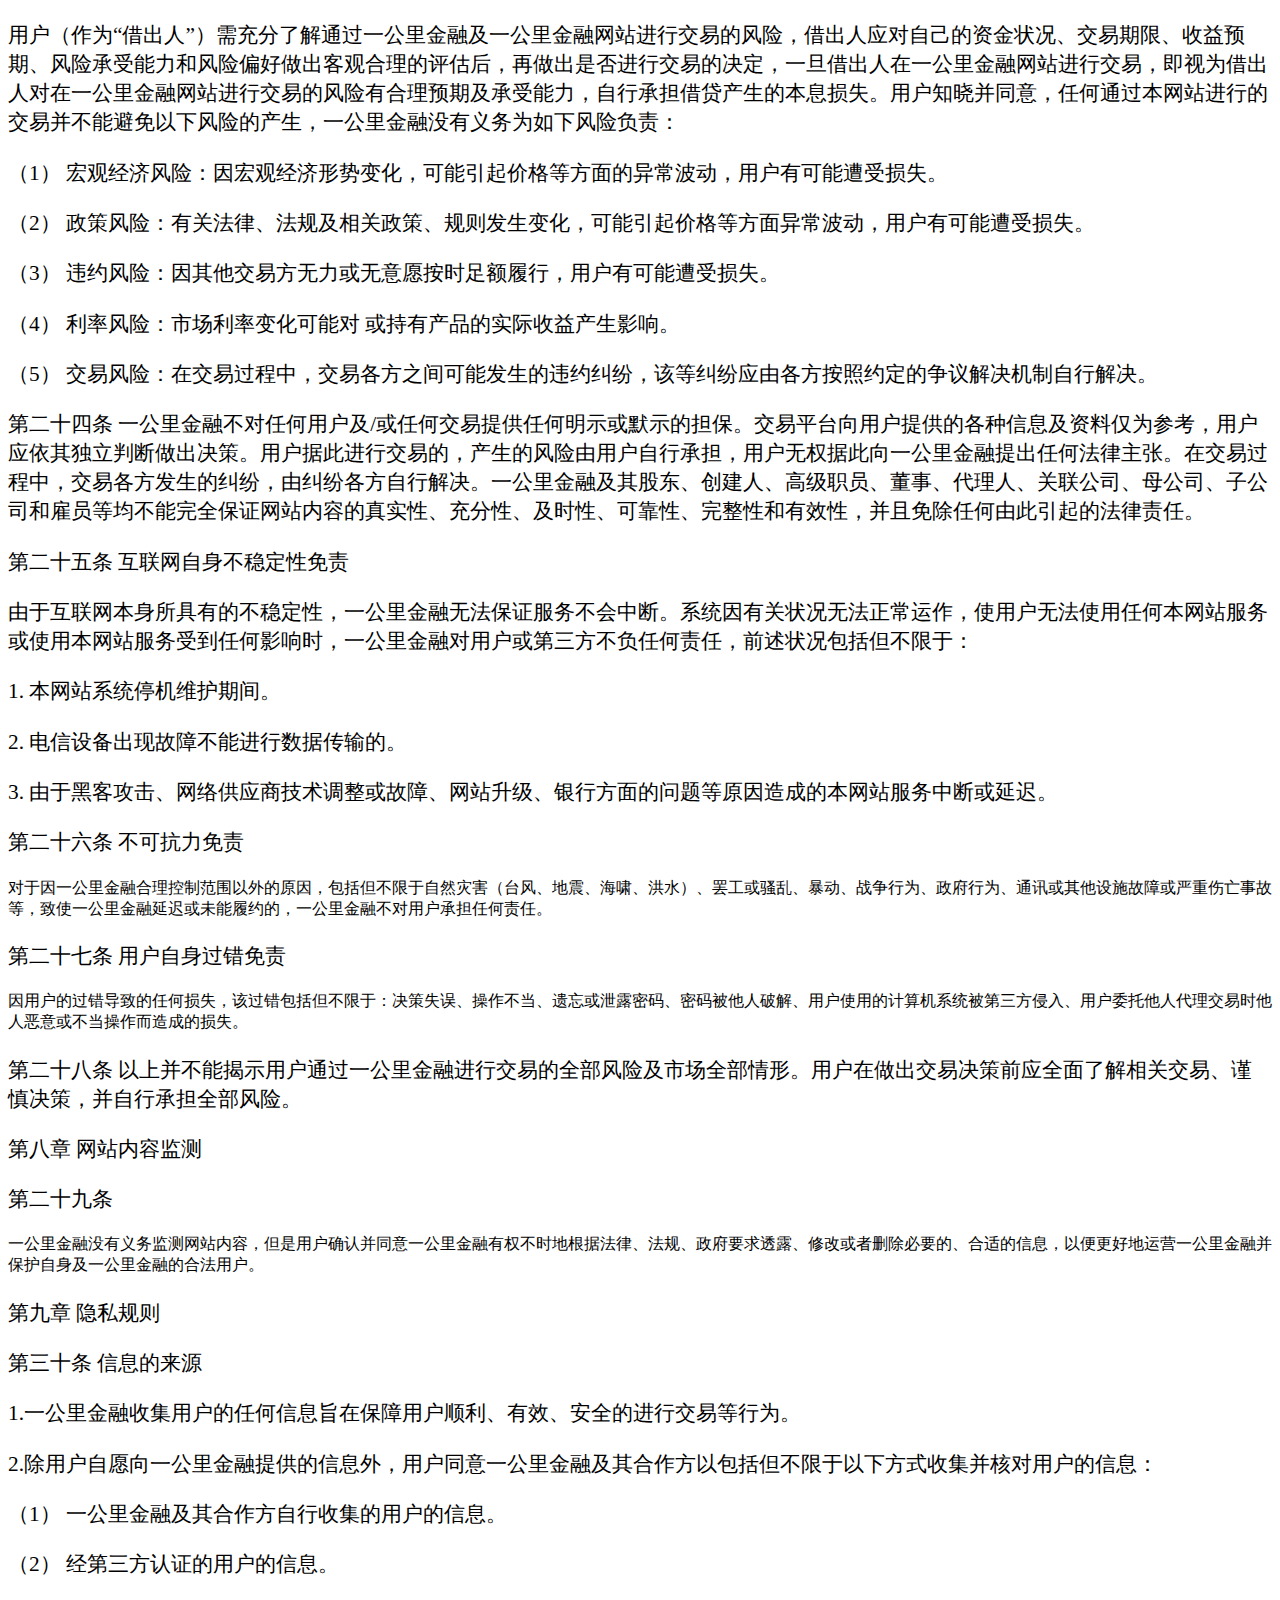
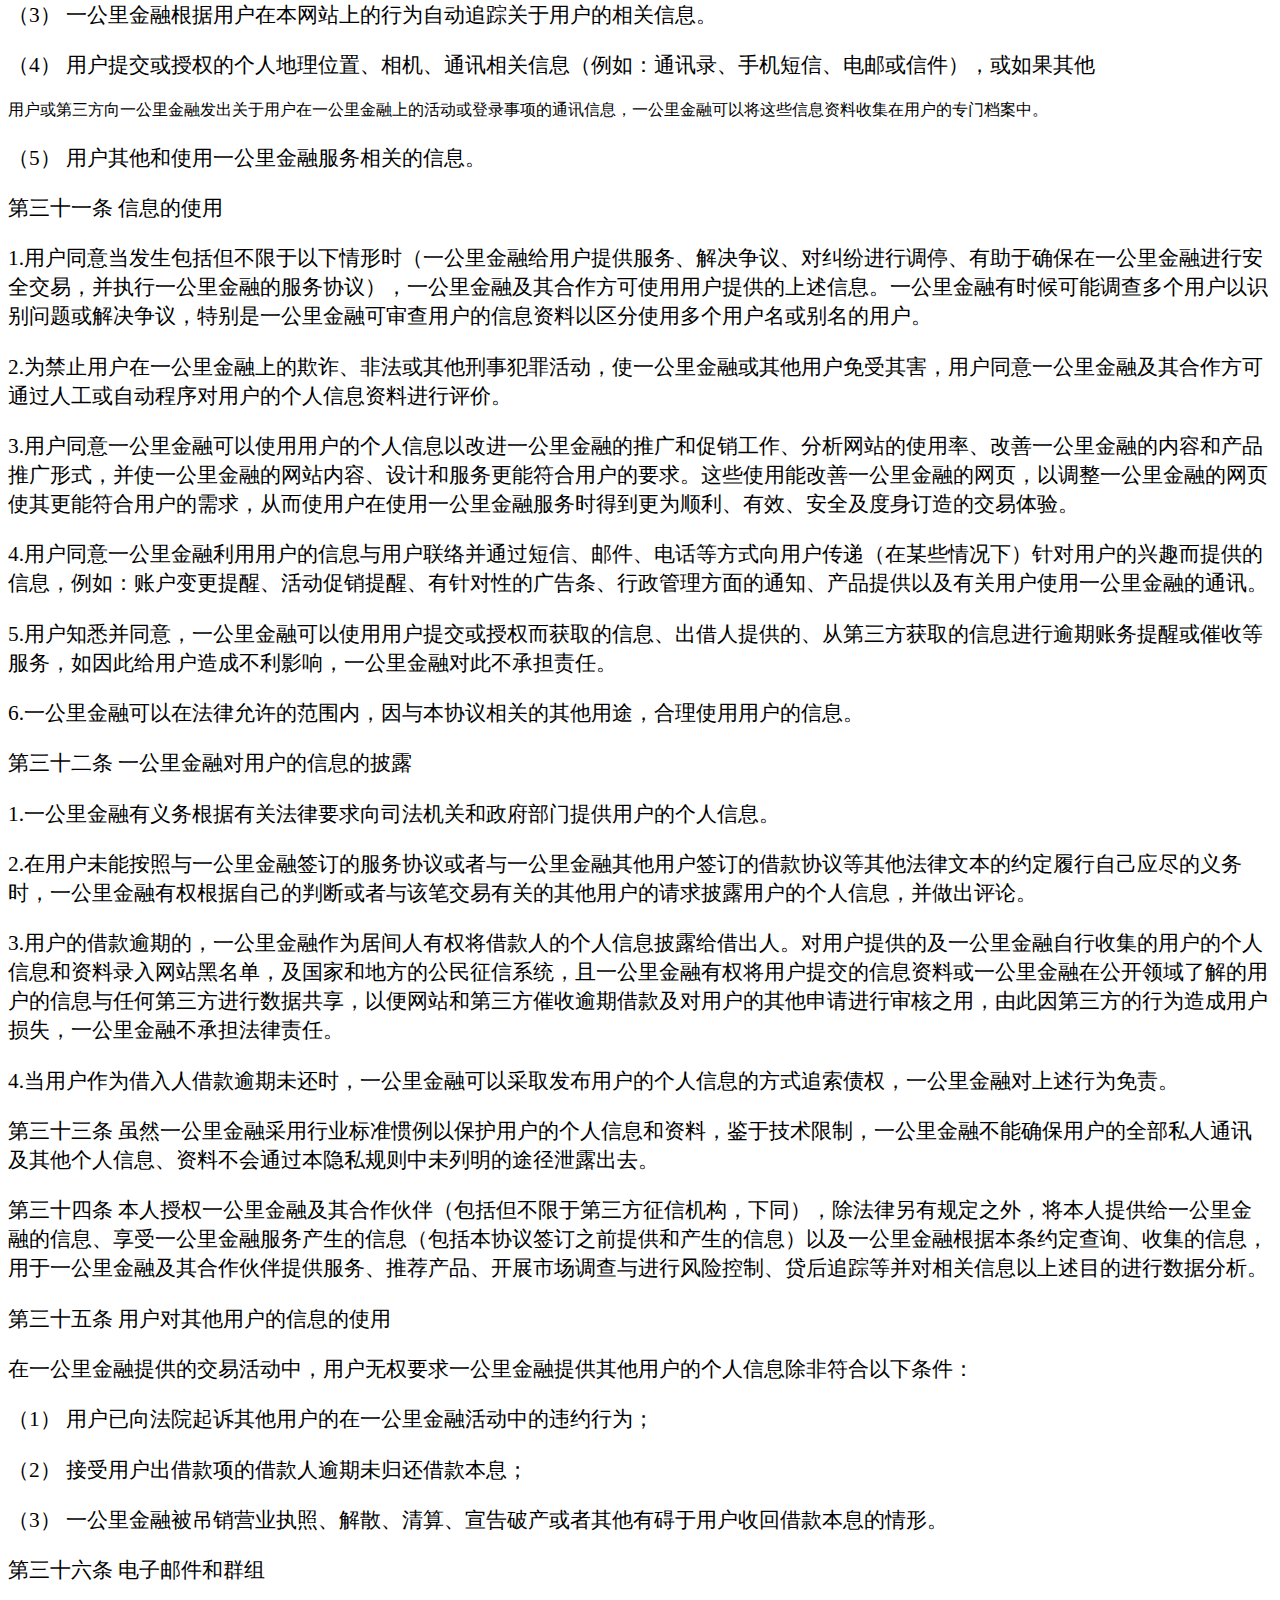
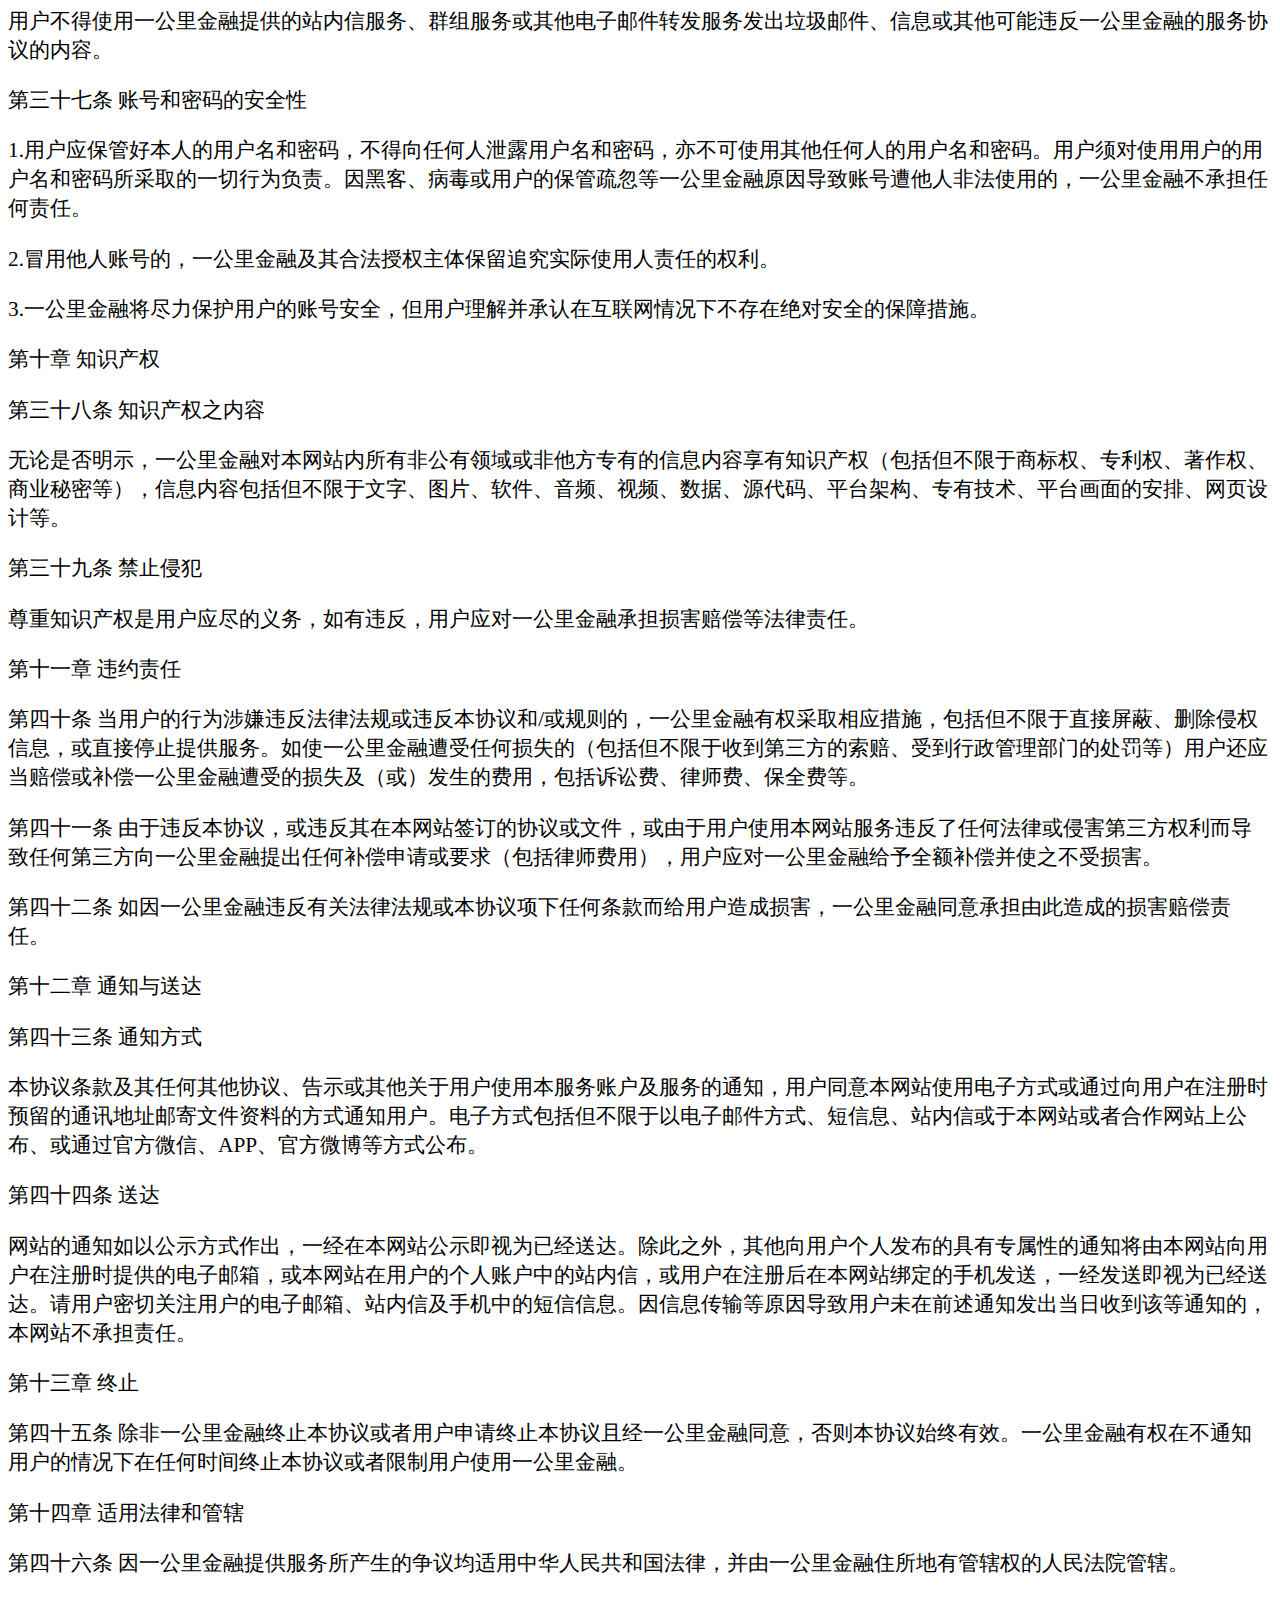
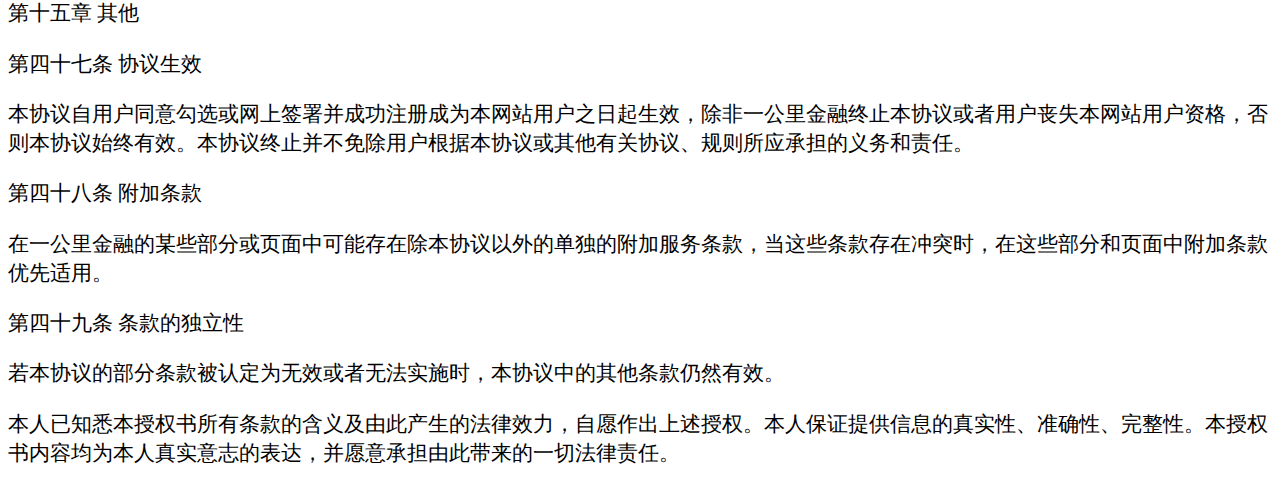
<file: llt/register.html>
<html>
<head>
    <meta http-equiv="Content-Type" content="text/html;charset=utf-8">
    <title>注册协议</title>
    <style>
        p {
            font-size:16pt
        }
        h1 {
            font-size:26pt
        }
    </style>
</head>

<body>
<h1><center>一公里金融注册协议</center></h1>

<p>您注册成为本网站用户前请务必仔细阅读以下条款。一旦注册，您接受一公里金融的服务时必须受以下条款的约束。在您注册时，您承诺已经阅读、理解并接受本协议的全部条款及各类规则，并承诺遵守中国现行的法律、法规、规章及其他政府规定，如有违反而导致任何法律后果的发生，您将以自己的名义独立承担所有相应的法律责任。若您不接受或无法准确理解本协议的任何条款，请不要进行注册。</p>
<p>本协议内容包括以下条款及本网站已经发布的或将来可能发布的各类规则。前述所有规则为协议不可分割的一部分，与协议正文具有同等法律效力。</p>
<p>一公里金融有权根据需要不定时地制定、修改本协议或各类规则，对于本网站用户适用的协议或各类规则应以用户在本网站注册时适用的协议或规则内容为准。本网站将随时刊载并公告本协议及规则变更情况。经修订的协议、规则一经公布，立即自动生效，对新协议、规则生效之后注册的用户发生法律效力。对于协议、规则生效之前注册的用户，若用户在新规则生效后继续使用本网站提供的各项服务，则表明用户已充分阅读并认可和同意遵守新的协议或规则。若用户拒绝接受新的协议和规则，用户有权放弃或终止继续使用本网站提供的各项服务，但该用户应承担在本网站已经进行的交易下所应承担的任何法律责任，且应遵循该用户发生交易时有效的协议或规则内容。
    您确认本协议后，本协议即在您和一公里金融之间产生法律效力。本协议不涉及您与一公里金融的其他用户之间因网上交易而产生的法律关系及法律纠纷，但您在此同意将全面接受和履行与一公里金融其他用户在一公里金融签订的任何电子合同，并承诺按该法律文本享有和/或放弃相应的权利、承担和/或豁免相应的义务。</p>
<p>第一章 使用限制</p>
<p>第一条 一公里金融只接受中华人民共和国具有完全民事行为能力的自然人、法人及其他组织成为网站用户。如您不符合资格，请勿注册。一公里金融保留中止或终止用户身份的权利。</p>
<p>第二条 您承诺合法使用一公里金融提供的服务及网站内容。禁止在一公里金融从事任何可能违反中国现行的法律、法规、规章和政府规范性文件的行为或者任何未经授权使用本网站的行为，如擅自进入一公里金融的未公开系统、不正当地使用账号密码和本网站任何内容等。</p>
<p>第三条 用户注册是指欲申请成为本网站用户的人员登录本网站，并按要求填写相关信息并确认同意履行本协议及其他相关用户协议的过程。您注册成功后，不得将一公里金融的用户名转让给第三方或者授权给第三方使用。一公里金融通过用户的注册用户名及密码来识别用户的指令。用户确认，使用用户名和密码登陆本网站后在一公里金融的一切行为均代表用户本人。用户注册操作所产生的电子信息记录均为用户行为的有效凭证，并由用户本人承担相应的法律后果。</p>
<p>第四条 您在注册时须选择不违反法律法规及社会公德的用户名并提供自己的真实资料，并遵守如下要求：</p>
<p>1.您必须按照有关部门监管的要求在本网站进行实名注册，并向一公里金融提供实名注册所需要的身份认证信息和资料。</p>
<p>2.您必须提供真实、最新、有效及完整的资料，并且授予一公里金融基于提供服务的目的，对您提供的资料及数据信息拥有永久的、免费的使用权利。</p>
<p>3.您有义务维持并更新注册的用户资料，确保其为真实、最新、有效及完整的资料。如因您未及时更新资料导致一公里金融无法提供服务或提供服务时发生任何错误，您不得将此作为取消交易或拒绝付款的理由，一公里金融亦不承担任何责任，所有后果应由您承担。</p>
<p>4.若您提供任何错误、虚假、过时或不完整的资料，或者一公里金融依其独立判断怀疑资料为错误、虚假、过时或不完整的，一公里金融有权暂停或终止您在本网站的注册账号，并拒绝您使用本网站服务的部分或全部功能。在此情况下，一公里金融不承担任何责任，您同意承担由此所产生的直接或间接的任何支出或损失。</p>
<p>第五条 注销</p>
<p>用户决定不再使用注册用户名时，应首先清偿所有应付款项（包括但不限于借款本金、利息、逾期利息、催收费用、服务费等），并向一公里金融申请注销该注册用户名。注册用户名被注销后，用户与一公里金融关于本协议的合同关系终止，一公里金融没有义务为用户保留或向用户披露注册账户中的任何信息。</p>
<p>用户连续12个月未使用用户的一公里金融登录名或一公里金融认可的其他方式登录过本网站，一公里金融有权注销用户名下的全部或部分一公里金融登录名及一公里金融账户，用户将不能再通过该登录名登录本网站或使用相关一公里金融账户；如该相关一公里金融账户内有余额，用户可按照一公里金融相关流程将其转到用户本人同名银行帐户。</p>
<p>第二章 用户的义务</p>
<p>第六条 用户保证并承诺通过本网站进行交易的资金来源合法且为自有资金。您（作为“借款人”）发布的单个借款列表的募集期最长不得超过20天，并且不得超过本网站规定的上限。若您的借款列表提前满标，则该借款列表提前结束并自动关闭。</p>
<p>您（作为“借款人”）不得自行修改或撤回借款列表。一公里金融有权以自己的独立判断，来限制您发布的借款列表、中止或终止您已发布的借款列表。</p>
<p>第七条 信息发布真实有效</p>
用户承诺，其通过本网站发布的信息均真实有效，其向一公里金融提交的任何资料均真实、有效、完整、准确。如因违背上述承诺，造成一公里金融或本网站其他用户损失的，用户将承担相应责任。</p>
<p>第八条 禁止对网站数据进行商业性利用</p>
<p>用户承诺，不对本网站上的任何数据做商业性利用，包括但不限于在未经一公里金融事先同意的情况下，以复制、传播等任何方式使用本网站上展示的资料。</p>
<p>第九条 遵守法律法规</p>
<p>用户在接受一公里金融服务时必须遵守中国法律法规、规章以及政府规范性文件，不得作出违法违规的行为，具体如下：</p>
<p>1.发表、传达、传播、储存侵害他人知识产权、人身权、商业秘密等合法权益的内容；</p>
<p>2.伪造虚假身份、发布虚假信息等误导、欺骗他人，或违背一公里金融页面公布之活动规则进行虚假交易；</p>
<p>3.进行危害计算机网络安全的行为。包括但不限于在用户发布的信息中含有蓄意毁坏、恶意干扰、秘密地截取或侵占任何系统、数据或个人资料的任何病毒、伪装破坏程序、电脑蠕虫、定时程序炸弹或其他电脑程序；</p>
<p>4.不发布国家禁止发布的信息，不发布其他涉嫌违法或违反本协议及各类规则的信息。</p>
<p>第三章 服务内容与费用</p>
<p>第十条 服务内容及服务管理</p>
<p>1.本网站的服务内容包括但不限于：发布借款需求、查阅交易机会、资信评估服务、签订和查阅合同、资金充值、提现等，具体详情以本网站当时提供的服务内容为准。
<p>2.用户确认，用户在一公里金融平台上按一公里金融服务流程所确认的交易状态，将成为一公里金融为用户进行相关交易或操作（包括但不限于支付或收取款项、冻结资金、订立合同等）的不可撤销的指令。用户同意相关指令的执行时间以一公里金融在一公里金融系统中进行实际操作的时间为准。用户同意一公里金融有权依据本协议及/或一公里金融相关纠纷处理规则等约定对相关事项进行处理。</p>
<p>3.用户理解并同意，一公里金融向符合条件的用户提供服务。一公里金融对在一公里金融平台上进行的借款等交易行为不承担任何责任，一公里金融无法也没有义务保证用户在发出借款要约或 意向后，能够实际获得借款或 成功，用户因前述原因导致的损失（包括但不限于利息、手续费等损失）由用户自行承担，一公里金融不承担责任。</p>
<p>4.用户通过一公里金融平台进行各项交易或接受交易款项时，若用户未遵从本协议条款或一公里金融公布的交易规则中的操作指示，一公里金融不承担任何责任。若发生上述状况而款项已先行拨入用户账户下，用户同意一公里金融有权直接从相关用户账户中扣回款项及禁止用户要求支付此笔款项之权利。此款项若已汇入用户的银行账户，用户同意一公里金融有向用户事后索回的权利，由此产生的追索费用由用户承担。</p>
<p>5.如果一公里金融发现了因系统故障或其他任何原因导致的处理错误，无论有利于一公里金融还是有利于用户，一公里金融都有权纠正该错误。如果该错误导致用户实际收到的款项多于应获得的金额，则无论错误的性质和原因为何，用户应根据一公里金融向用户发出的有关纠正错误的通知的具体要求返还多收的款项或进行其他操作，且一公里金融有权自行采取措施纠正以上错误交易。用户理解并同意，用户因前述处理错误而多付或少付的款项均不计利息，一公里金融不承担因前述处理错误而导致的任何损失或责任（包括用户可能因前述错误导致的利息、汇率等损失）。</p>
<p>6.一公里金融可以依其对判断暂时停止提供、限制或改变一公里金融服务，只要用户仍然使用一公里金融服务，即表示用户仍然同意本协议。</p>
<p>7.因申请数字证书需要，用户同意并授权一公里金融向第三方数字证书服务机构提供用户相关信息；用户承诺该实名信息真实、完整、有效，并自行承担相应的法律后果。用户同意在本网站的相关协议使用数字证书，无需本人另行同意。</p>
<p>第十一条 服务费用</p>
<p>1.当用户使用一公里金融服务时，一公里金融会向用户收取相关服务费用。</p>
<p>2.一公里金融保留单方面制定及调整服务费用的权利。费用标准一旦被修改，即公布在网站上，修改后的费用标准一经公布即行生效，适用于费用标准修改后发生的交易。</p>
<p>3.用户在使用一公里金融服务过程中（如充值或取现等）可能需要向第三方（如银行或第三方支付公司等）支付一定的费用，具体收费标准详见第三方网站相关页面，或一公里金融平台的提示。</p>
<p>第四章 涉及第三方网站</p>
<p>第十二条 一公里金融的网站内容可能涉及由第三方所有、控制或者运营的其他网站（以下称“第三方网站”），含有访问第三方网站的链接；同时一公里金融将会在任何需要的时候增加商业伙伴或公用品牌的网站。</p>
<p>第十三条 一公里金融对所有第三方网站的隐私保护措施不负任何责任。</p>
<p>第十四条 一公里金融不能保证也没有义务保证第三方网站上的信息的真实性和有效性。用户确认按照第三方网站的相关协议与规则使用第三方网站，而不是按照本协议。第三方网站的内容、产品、广告和其他任何信息均由用户自行判断并承担风险，而与一公里金融无关。</p>
<p>第五章 银行卡绑定</p>
<p>第十五条 银行卡绑定是指用户将其所持有的银行储蓄卡与所注册的一公里金融账户建立的一一对应关系，以便用户使用该银行卡通过一公里金融直接支付或收取款项、通过一公里金融账户余额充值或提取款项等服务。用户在进行银行卡绑定时，应当填写该等银行卡的发卡行、卡号、用户的真实姓名、用户在发卡行预留的手机号码、手机动态验证密码及其身份证号码等绑定信息，且前述绑定信息须通过发卡行及/或一公里金融验证成功（但并不因此负责用户信息真实性、准确性）后才能进行绑定。</p>
<p>第十六条 用户应当确保其为进行绑定及使用本服务的银行卡的真实、合法持有人，可合法、有效使用该银行卡，并授权一公里金融可以自行或通过第三方渠道对用户所提供个人信息的真实性、有效性进行核实。用户承诺，其绑定银行卡以及使用本服务的行为未侵犯任何第三方的合法权益，否则用户对因此造成一公里金融或银行卡真实持卡人遭受任何损失的，用户应承担全部的赔偿责任并承担全部法律后果，一公里金融不因此承担任何赔偿责任。且一公里金融有权对用户的一公里金融账户中的余额进行冻结、终止或中止为用户提供一公里金融相关服务。</p>
<p>第十七条 用户同意并授权一公里金融委托合作银行或第三方支付机构在用户主动使用快捷充值或还款时，使用已绑定的用户本人银行卡余额进行支付。</p>
<p>第十八条 用户应妥善保管银行卡、卡号、发卡行预留的手机号码以及一公里金融账号、密码、来自于第三方支付机构和/或一公里金融向用户发送的校验码等与银行卡或与用户一公里金融账户有关的一切信息和设备；如用户遗失或泄露前述信息和/或设备的，用户应及时通知发卡行及/或一公里金融，以减少可能发生的损失。无论是否已通知发卡行及/或一公里金融，因用户的信息或设备管理不善原因所致须由用户自行承担。</p>
<p>第六章 资金存管</p>
<p>第十九条 用户资金存管服务由招商银行股份有限公司上海分行提供，用户与一公里金融签署法律文本，即视为用户不可撤销地授权一公里金融平台将用户在一公里金融平台提交的实名信息（包括但不限于姓名/名称、身份证号/营业执照、手机号码等）提交/发送给招商银行股份有限公司上海分行，同时授权招商银行股份有限公司上海分行按照一公里金融平台发送的指令为用户开通资金存管账户，并授权招商银行股份有限公司上海分行有权根据一公里金融指令进行相应资金划拨。</p>
<p>第二十条 招商银行股份有限公司上海分行仅提供资金存管服务，不对项目具体情况、资金来源、用途及 资金安全承担任何包括但不限于核实项目真实性、有效性、合法性及 资金本金及收益担保等责任。</p>
<p>第二十一条 用户与一公里金融签署法律文本即视为其同意，对于一公里金融平台向其提供的用户个人信息和资料，招商银行股份有限公司上海分行有权在资金存管业务范围内进行使用、记载及保留。</p>
<p>第二十二条 </p>用户与一公里金融签署法律文本即视为其同意，招商银行股份有限公司上海分行有权根据有关法律、法规、规章及其他政府规范性文件的要求向司法机关和政府部门等有权机关提供用户的任何个人资料及交易信息等资料。
<p>第七章 免责声明</p>
<p>第二十三条 风险免责</p>
<p>用户（作为“借出人”）需充分了解通过一公里金融及一公里金融网站进行交易的风险，借出人应对自己的资金状况、交易期限、收益预期、风险承受能力和风险偏好做出客观合理的评估后，再做出是否进行交易的决定，一旦借出人在一公里金融网站进行交易，即视为借出人对在一公里金融网站进行交易的风险有合理预期及承受能力，自行承担借贷产生的本息损失。用户知晓并同意，任何通过本网站进行的交易并不能避免以下风险的产生，一公里金融没有义务为如下风险负责：</p>
<p>（1） 宏观经济风险：因宏观经济形势变化，可能引起价格等方面的异常波动，用户有可能遭受损失。</p>
<p>（2） 政策风险：有关法律、法规及相关政策、规则发生变化，可能引起价格等方面异常波动，用户有可能遭受损失。</p>
<p>（3） 违约风险：因其他交易方无力或无意愿按时足额履行，用户有可能遭受损失。</p>
<p>（4） 利率风险：市场利率变化可能对 或持有产品的实际收益产生影响。</p>
<p>（5） 交易风险：在交易过程中，交易各方之间可能发生的违约纠纷，该等纠纷应由各方按照约定的争议解决机制自行解决。</p>
<p>第二十四条 一公里金融不对任何用户及/或任何交易提供任何明示或默示的担保。交易平台向用户提供的各种信息及资料仅为参考，用户应依其独立判断做出决策。用户据此进行交易的，产生的风险由用户自行承担，用户无权据此向一公里金融提出任何法律主张。在交易过程中，交易各方发生的纠纷，由纠纷各方自行解决。一公里金融及其股东、创建人、高级职员、董事、代理人、关联公司、母公司、子公司和雇员等均不能完全保证网站内容的真实性、充分性、及时性、可靠性、完整性和有效性，并且免除任何由此引起的法律责任。</p>
<p>第二十五条 互联网自身不稳定性免责</p>
<p>由于互联网本身所具有的不稳定性，一公里金融无法保证服务不会中断。系统因有关状况无法正常运作，使用户无法使用任何本网站服务或使用本网站服务受到任何影响时，一公里金融对用户或第三方不负任何责任，前述状况包括但不限于：</p>
<p>1. 本网站系统停机维护期间。</p>
<p>2. 电信设备出现故障不能进行数据传输的。</p>
<p>3. 由于黑客攻击、网络供应商技术调整或故障、网站升级、银行方面的问题等原因造成的本网站服务中断或延迟。</p>
<p>第二十六条 不可抗力免责</p>
对于因一公里金融合理控制范围以外的原因，包括但不限于自然灾害（台风、地震、海啸、洪水）、罢工或骚乱、暴动、战争行为、政府行为、通讯或其他设施故障或严重伤亡事故等，致使一公里金融延迟或未能履约的，一公里金融不对用户承担任何责任。
<p>第二十七条 用户自身过错免责</p>
因用户的过错导致的任何损失，该过错包括但不限于：决策失误、操作不当、遗忘或泄露密码、密码被他人破解、用户使用的计算机系统被第三方侵入、用户委托他人代理交易时他人恶意或不当操作而造成的损失。
<p>第二十八条 以上并不能揭示用户通过一公里金融进行交易的全部风险及市场全部情形。用户在做出交易决策前应全面了解相关交易、谨慎决策，并自行承担全部风险。</p>
<p>第八章 网站内容监测</p>
<p>第二十九条 </p>一公里金融没有义务监测网站内容，但是用户确认并同意一公里金融有权不时地根据法律、法规、政府要求透露、修改或者删除必要的、合适的信息，以便更好地运营一公里金融并保护自身及一公里金融的合法用户。
<p>第九章 隐私规则</p>
<p>第三十条 信息的来源</p>

<p>1.一公里金融收集用户的任何信息旨在保障用户顺利、有效、安全的进行交易等行为。</p>

<p>2.除用户自愿向一公里金融提供的信息外，用户同意一公里金融及其合作方以包括但不限于以下方式收集并核对用户的信息：</p>

<p>（1） 一公里金融及其合作方自行收集的用户的信息。</p>

<p>（2） 经第三方认证的用户的信息。</p>

<p>（3） 一公里金融根据用户在本网站上的行为自动追踪关于用户的相关信息。</p>

<p>（4） 用户提交或授权的个人地理位置、相机、通讯相关信息（例如：通讯录、手机短信、电邮或信件），或如果其他 </p>用户或第三方向一公里金融发出关于用户在一公里金融上的活动或登录事项的通讯信息，一公里金融可以将这些信息资料收集在用户的专门档案中。

<p>（5） 用户其他和使用一公里金融服务相关的信息。</p>

<p>第三十一条 信息的使用</p>

<p>1.用户同意当发生包括但不限于以下情形时（一公里金融给用户提供服务、解决争议、对纠纷进行调停、有助于确保在一公里金融进行安全交易，并执行一公里金融的服务协议），一公里金融及其合作方可使用用户提供的上述信息。一公里金融有时候可能调查多个用户以识别问题或解决争议，特别是一公里金融可审查用户的信息资料以区分使用多个用户名或别名的用户。</p>

<p>2.为禁止用户在一公里金融上的欺诈、非法或其他刑事犯罪活动，使一公里金融或其他用户免受其害，用户同意一公里金融及其合作方可通过人工或自动程序对用户的个人信息资料进行评价。</p>

<p>3.用户同意一公里金融可以使用用户的个人信息以改进一公里金融的推广和促销工作、分析网站的使用率、改善一公里金融的内容和产品推广形式，并使一公里金融的网站内容、设计和服务更能符合用户的要求。这些使用能改善一公里金融的网页，以调整一公里金融的网页使其更能符合用户的需求，从而使用户在使用一公里金融服务时得到更为顺利、有效、安全及度身订造的交易体验。</p>

<p>4.用户同意一公里金融利用用户的信息与用户联络并通过短信、邮件、电话等方式向用户传递（在某些情况下）针对用户的兴趣而提供的信息，例如：账户变更提醒、活动促销提醒、有针对性的广告条、行政管理方面的通知、产品提供以及有关用户使用一公里金融的通讯。</p>

<p>5.用户知悉并同意，一公里金融可以使用用户提交或授权而获取的信息、出借人提供的、从第三方获取的信息进行逾期账务提醒或催收等服务，如因此给用户造成不利影响，一公里金融对此不承担责任。</p>

<p>6.一公里金融可以在法律允许的范围内，因与本协议相关的其他用途，合理使用用户的信息。</p>

<p>第三十二条 一公里金融对用户的信息的披露</p>

<p>1.一公里金融有义务根据有关法律要求向司法机关和政府部门提供用户的个人信息。</p>

<p>2.在用户未能按照与一公里金融签订的服务协议或者与一公里金融其他用户签订的借款协议等其他法律文本的约定履行自己应尽的义务时，一公里金融有权根据自己的判断或者与该笔交易有关的其他用户的请求披露用户的个人信息，并做出评论。</p>

<p>3.用户的借款逾期的，一公里金融作为居间人有权将借款人的个人信息披露给借出人。对用户提供的及一公里金融自行收集的用户的个人信息和资料录入网站黑名单，及国家和地方的公民征信系统，且一公里金融有权将用户提交的信息资料或一公里金融在公开领域了解的用户的信息与任何第三方进行数据共享，以便网站和第三方催收逾期借款及对用户的其他申请进行审核之用，由此因第三方的行为造成用户损失，一公里金融不承担法律责任。</p>

<p>4.当用户作为借入人借款逾期未还时，一公里金融可以采取发布用户的个人信息的方式追索债权，一公里金融对上述行为免责。</p>

<p>第三十三条 虽然一公里金融采用行业标准惯例以保护用户的个人信息和资料，鉴于技术限制，一公里金融不能确保用户的全部私人通讯及其他个人信息、资料不会通过本隐私规则中未列明的途径泄露出去。</p>

<p>第三十四条 本人授权一公里金融及其合作伙伴（包括但不限于第三方征信机构，下同），除法律另有规定之外，将本人提供给一公里金融的信息、享受一公里金融服务产生的信息（包括本协议签订之前提供和产生的信息）以及一公里金融根据本条约定查询、收集的信息，用于一公里金融及其合作伙伴提供服务、推荐产品、开展市场调查与进行风险控制、贷后追踪等并对相关信息以上述目的进行数据分析。</p>

<p>第三十五条 用户对其他用户的信息的使用</p>

<p>在一公里金融提供的交易活动中，用户无权要求一公里金融提供其他用户的个人信息除非符合以下条件：</p>

<p>（1） 用户已向法院起诉其他用户的在一公里金融活动中的违约行为；</p>

<p>（2） 接受用户出借款项的借款人逾期未归还借款本息；</p>

<p>（3） 一公里金融被吊销营业执照、解散、清算、宣告破产或者其他有碍于用户收回借款本息的情形。</p>

<p>第三十六条 电子邮件和群组</p>

<p>用户不得使用一公里金融提供的站内信服务、群组服务或其他电子邮件转发服务发出垃圾邮件、信息或其他可能违反一公里金融的服务协议的内容。</p>

<p>第三十七条 账号和密码的安全性</p>

<p>1.用户应保管好本人的用户名和密码，不得向任何人泄露用户名和密码，亦不可使用其他任何人的用户名和密码。用户须对使用用户的用户名和密码所采取的一切行为负责。因黑客、病毒或用户的保管疏忽等一公里金融原因导致账号遭他人非法使用的，一公里金融不承担任何责任。</p>

<p>2.冒用他人账号的，一公里金融及其合法授权主体保留追究实际使用人责任的权利。</p>

<p>3.一公里金融将尽力保护用户的账号安全，但用户理解并承认在互联网情况下不存在绝对安全的保障措施。</p>

<p>第十章 知识产权
</p>
<p>第三十八条 知识产权之内容</p>

<p>无论是否明示，一公里金融对本网站内所有非公有领域或非他方专有的信息内容享有知识产权（包括但不限于商标权、专利权、著作权、商业秘密等），信息内容包括但不限于文字、图片、软件、音频、视频、数据、源代码、平台架构、专有技术、平台画面的安排、网页设计等。</p>

<p>第三十九条 禁止侵犯</p>

<p>尊重知识产权是用户应尽的义务，如有违反，用户应对一公里金融承担损害赔偿等法律责任。</p>

<p>第十一章 违约责任</p>

<p>第四十条 当用户的行为涉嫌违反法律法规或违反本协议和/或规则的，一公里金融有权采取相应措施，包括但不限于直接屏蔽、删除侵权信息，或直接停止提供服务。如使一公里金融遭受任何损失的（包括但不限于收到第三方的索赔、受到行政管理部门的处罚等）用户还应当赔偿或补偿一公里金融遭受的损失及（或）发生的费用，包括诉讼费、律师费、保全费等。</p>

<p>第四十一条 由于违反本协议，或违反其在本网站签订的协议或文件，或由于用户使用本网站服务违反了任何法律或侵害第三方权利而导致任何第三方向一公里金融提出任何补偿申请或要求（包括律师费用），用户应对一公里金融给予全额补偿并使之不受损害。</p>

<p>第四十二条 如因一公里金融违反有关法律法规或本协议项下任何条款而给用户造成损害，一公里金融同意承担由此造成的损害赔偿责任。</p>

<p>第十二章 通知与送达</p>

<p>第四十三条 通知方式</p>

<p>本协议条款及其任何其他协议、告示或其他关于用户使用本服务账户及服务的通知，用户同意本网站使用电子方式或通过向用户在注册时预留的通讯地址邮寄文件资料的方式通知用户。电子方式包括但不限于以电子邮件方式、短信息、站内信或于本网站或者合作网站上公布、或通过官方微信、APP、官方微博等方式公布。</p>

<p>第四十四条 送达</p>

<p>网站的通知如以公示方式作出，一经在本网站公示即视为已经送达。除此之外，其他向用户个人发布的具有专属性的通知将由本网站向用户在注册时提供的电子邮箱，或本网站在用户的个人账户中的站内信，或用户在注册后在本网站绑定的手机发送，一经发送即视为已经送达。请用户密切关注用户的电子邮箱、站内信及手机中的短信信息。因信息传输等原因导致用户未在前述通知发出当日收到该等通知的，本网站不承担责任。</p>
<p>
    第十三章 终止</p>

<p>第四十五条 除非一公里金融终止本协议或者用户申请终止本协议且经一公里金融同意，否则本协议始终有效。一公里金融有权在不通知用户的情况下在任何时间终止本协议或者限制用户使用一公里金融。</p>

<p>第十四章 适用法律和管辖</p>

<p>第四十六条 因一公里金融提供服务所产生的争议均适用中华人民共和国法律，并由一公里金融住所地有管辖权的人民法院管辖。</p>
<p>
    第十五章 其他</p>

<p>第四十七条 协议生效</p>

<p>本协议自用户同意勾选或网上签署并成功注册成为本网站用户之日起生效，除非一公里金融终止本协议或者用户丧失本网站用户资格，否则本协议始终有效。本协议终止并不免除用户根据本协议或其他有关协议、规则所应承担的义务和责任。</p>

<p>第四十八条 附加条款</p>

<p>在一公里金融的某些部分或页面中可能存在除本协议以外的单独的附加服务条款，当这些条款存在冲突时，在这些部分和页面中附加条款优先适用。</p>

<p>第四十九条 条款的独立性</p>

<p>若本协议的部分条款被认定为无效或者无法实施时，本协议中的其他条款仍然有效。</p>

<p>本人已知悉本授权书所有条款的含义及由此产生的法律效力，自愿作出上述授权。本人保证提供信息的真实性、准确性、完整性。本授权书内容均为本人真实意志的表达，并愿意承担由此带来的一切法律责任。</p>



</body>
</html>
</file>
<file: llt/css/base.css>
@charset "utf-8";
.mask{display:none;position: fixed;top: 0;right: 0;bottom: 0;left: 0;background: rgba(0, 0, 0, 0.6);filter:alpha(opacity=60); z-index: 999;}

.banner{
	height:720px;
	background: url(https://i.loli.net/2019/09/22/dczjsGQAYw39RUJ.png) no-repeat center;
}

/*公共头部开始*/
.header{
	height:70px;
	border-bottom: 2px solid rgba(200,200,200,0.4);
}
.header .logo{
	float:left;
	margin-top:12px;
	width:168px;
	height:42px;
}
.header .logo a{
	width:100%;
	height:100%;
	background: url(../images/logo1.png) no-repeat center;
}


.header .logos{
	float:left;
	margin-top:12px;
	width:168px;
	height:42px;
}

.header .logos a{
	width:387px;
	height:128px;
	text-align: center;
	background: url(../images/ban.png) no-repeat center;
	margin-top: 200px;
}

.header .logo:hover{
	cursor: pointer;
}
.header .navBar{
	float:right;
}
.header .list .item{
	float:left;
	font-size:20px;
	line-height: 70px;
	color:#fff;
	margin-right:86px;
	cursor: pointer;
}
.header .downloadApp{
	display: none;
	position:fixed;
	left:28%;
	top:0;
	width:800px;
	height:810px;
	z-index: 1000;
}
.header .downloadApp .close{
	padding-left:98%;
	margin-bottom:28px;
}
.header .downloadApp .close .close-line{
	height:210px;
	width:1px;
	background: #fff;
}
.header .downloadApp .close .close-btn{
	border:1px solid #fff;
	width:44px;
	height:44px;
	border-radius: 50%;
	text-align: center;
	line-height: 44px;
	margin-left:-22px;
}
.header .downloadApp .cot{
	width:736px;
	height:470px;
	padding:30px 0 0 64px;
	background: #e3e3e3;
	border-radius: 6px;
}
.header .downloadApp .cot .phoneBg{
	float:left;
	width:238px;
	height:410px;
	background: #fff;
	border-radius: 18px;
	padding:30px 0 0 20px;
}
.header .downloadApp .cot .phoneBg .phoneImg{
	width:218px;
	height:370px;
	background: url(../images/phoneImg.png) no-repeat center;
}
.header .downloadApp .cot .QR{
	width:476px;
	float:left;
}
.header .downloadApp .cot .QR .QR-title{
	text-align: center;
	font-size:32px;
	color:#333333;
	margin-bottom:30px;
}
.header .downloadApp .cot .QR .QRbg{
	width:230px;
	height:230px;
	background: #fff;
	border-radius: 10px;
	margin:0 auto;
	margin-bottom:10px;
	box-shadow: 0 0 2px 2px #E0E0E0;
}
.header .downloadApp .cot .QR .QR-txt{
	text-align: center;
	color:#333;
}
.header .list a{
	color:#fff;
	border-bottom: 2px solid rgba(200,200,200,0.2);
}
.banner .header .list .item a:hover{
	color:#ff534c;
	border-color:#ff534c;
}
.header .list .item:last-child{
	margin-right:0;
}
.QRimg{
	width:230px;
	height:230px;
	background: url(../images/downloadCode.png) no-repeat center;
	background-size:contain ;
}
/*公共头部结束*/

/*首页中间开始*/
.txt{
	padding-top:200px;
	color:#fff;
	text-align: center;
}
.txt .title{
	font-size:64px;
	font-weight: bold;
}
.txt .line{
	width:320px;
	height:6px;
	background: #fff;
	margin:0 auto;
	margin-top:15px;
}
.txt .seeBtn{
	width:236px;
	height:56px;
	line-height: 56px;
	font-size:24px;
	border:2px solid #fff;
	border-radius: 30px;
	margin:0 auto;
	margin-top:160px;
	cursor: pointer;
}
.txt .seeBtn a{
	display: block;
	color:#fff;
}
.info{
	padding:50px 0 140px;
	text-align: center;
}
.info-title{
	font-size:30px;
	font-weight:bold;
	color:#ffffff;
}
.info-line{
	width:90px;
	height:6px;
	background:#ffffff;
	margin:0 auto;
	margin-top:22px;
}
.panel{
	margin-top:54px;
}
.panel .panel-list .panel-item{
	width:25%;
	float:left;
	margin-left:90px;
}
.panel .p1{
	color:#333;
	font-size:24px;
	font-weight: bold;
	margin:26px 0 18px;
}
.panel .p2,.panel .p3{
	color:#ffffff;
	line-height: 24px;
}
.panel .icon01,.panel .icon02,.panel .icon03,.panel .icon04{
	width:154px;
	height:154px;
	margin:0 auto;
}


.infoSec-title{
	margin-top:126px;
	font-size:30px;
	font-weight:bold;
	color:#2e39fa;
}
.infoSec-line{
	width:90px;
	height:6px;
	background:#2e39fa;
	margin:0 auto;
	margin-top:22px;
}
.panelSec{
	margin-top:54px;
}
.panelSec .panelSec-list .panelSec-item{
	padding-top:34px;
	width:246px;
	height:200px;
	float:left;
	box-shadow: 0 0 2px #AFAFAF;
	margin-right:90px;
	padding:0 24px;
}
.panelSec .panelSec-list .panelSec-item:last-child{
	margin-right:0;
}
.panelSec .p1{
	color:#2e39fa;
	font-size:24px;
	font-weight: bold;
	margin:26px 0 34px;
}
.panelSec .p2{
	text-align: left;
	color:#777777;
	line-height: 24px;
}
/*首页中间结束*/

/*首页底部开始*/
.footer{
	height:80px;
	background: #333333;
	padding-top:30px;
	font-size:20px;
	color:#a8a8a8;
	text-align: center;
}
.footer .footer-p1{
	line-height: 34px;
}
/*首页底部结束*/

.about-us-bg .header .list .item a:hover{
	border-color:red;
}
.about-us-bg .about-txt{
	padding-top:90px;
	font-size:58px;
	color: #2e39fa;
	text-align: center;
	font-weight: bold;
}
.about-us-bg .about-txt .about-txt-p1{
	line-height: 100px;
}
.about-us-content .company{
	padding-top:52px;
}
.about-us-content .company .chunk{
	float: left;
	width:10px;
	height:60px;
	background: #2e39fa;
	margin-right:14px;
}
.about-us-content .company .company-title{
	float: left;
	color:#000;
}
.about-us-content .company .company-p1{
	font-size: 32px;
	line-height: 40px;
}
.about-us-content  .company-txt{
	padding-top:52px;
	font-size: 20px;
	color: #333333;
}
.about-us-content  .company-txt p{
	text-indent: 32px;
	line-height: 28px;
}
.about-us-content .company-txt .risk-title{
	font-size: 22px;
	color: #5a5a5a;
}
.about-us-content .company-txt-p1 .round{
	vertical-align: middle;
	margin-right: 14px;
	display: inline-block;
	width:8px;
	height:8px;
	background: #2e39fa;
	border-radius: 50%;
}
.about-us-content .company-txt-p1:last-child{

}
.about-us-footer{
	height:396px;
	padding:66px 0 0 40px;
	background: #3f3f3f;
}
.about-us-footer .about-us-footer-map{
	float:left;
	height:322px;
	width:476px;
	background: url("../images/map.png") no-repeat center;
	border-radius: 8px;
}
.about-us-footer .about-us-footer-txt{
	float: left;
	color:#fff;
	padding:36px 0 0 36px;
}
.about-us-footer .about-us-footer-txt .about-us-footer-p1{
	font-size:34px;
	margin-bottom:52px;
}
.about-us-footer .about-us-footer-txt .about-us-footer-p2{
	font-size:18px;
	line-height: 44px;
}
/*关于我们结束*/
</file>
